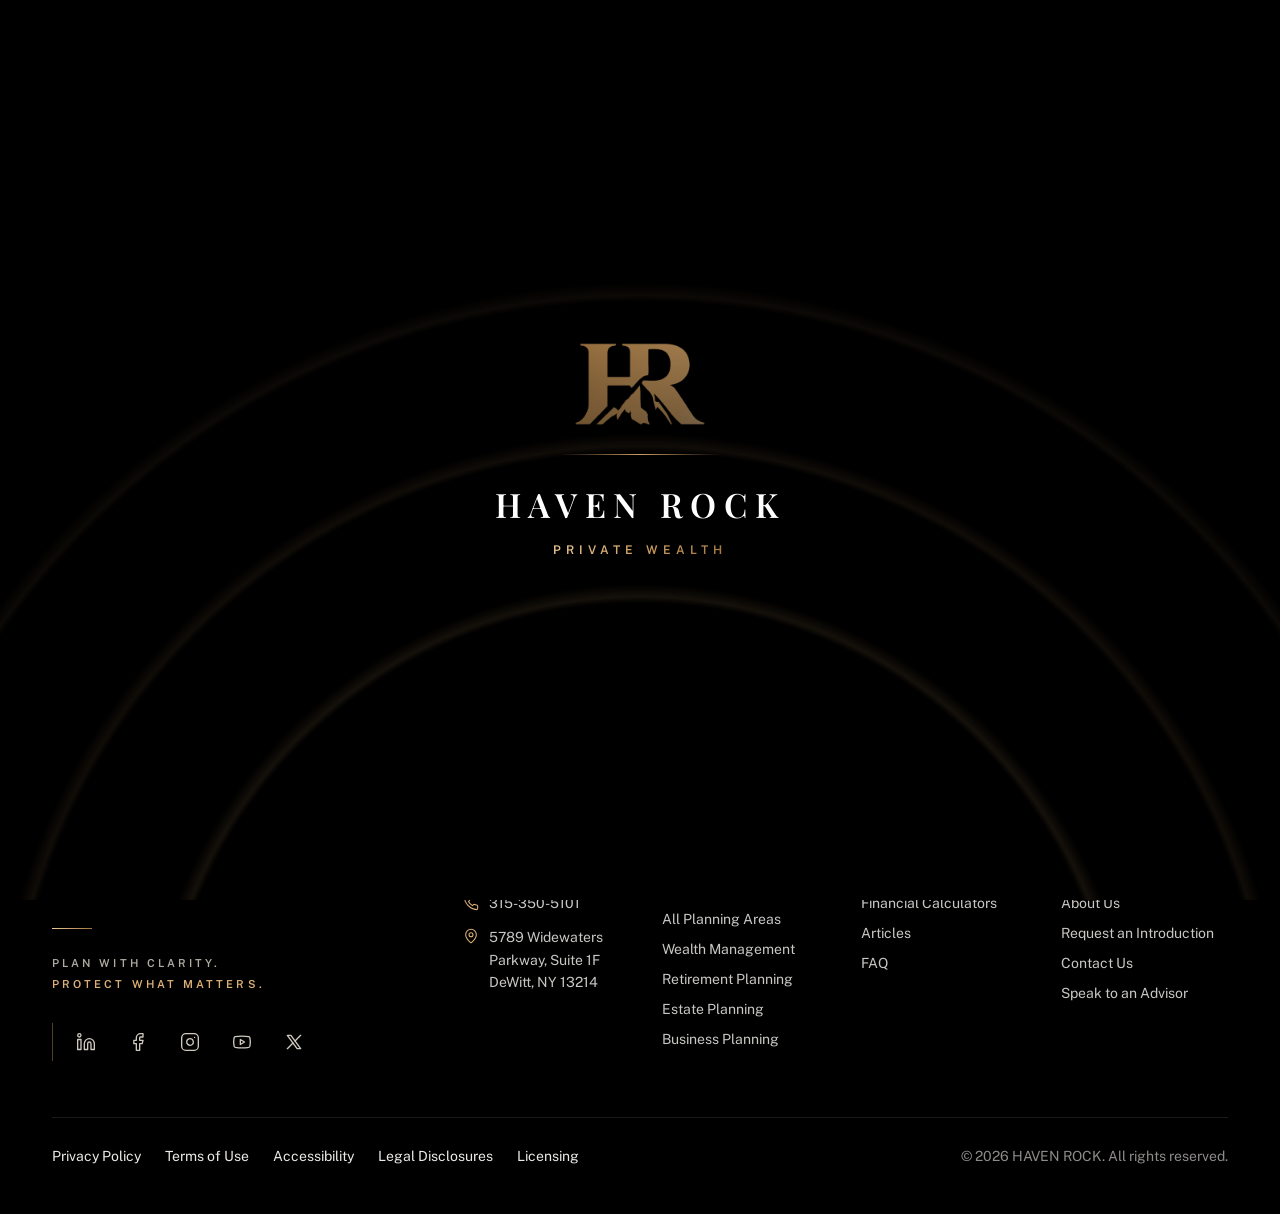
<file: index.html>
<!doctype html>
<html lang="en-US">
  <head>
    <script id="base-detect">(function(){var h=location.hostname,s=location.pathname.split('/')[1];var sub=/github\.io$/.test(h)||h==='localhost'||h==='127.0.0.1';document.write('<base href="'+(sub&&s?'/'+s+'/':'/')+'">');})();</script>
    <meta name="robots" content="noindex, nofollow" />
    <meta charset="UTF-8" />
    <meta name="viewport" content="width=device-width, initial-scale=1.0" />
    <link rel="icon" type="image/png" sizes="64x64" href="./favicon-64.png" />
    <link rel="apple-touch-icon" href="./apple-touch-icon.png" />
    <meta name="theme-color" content="#000000" />
    <title>Haven Rock | Private Wealth & Financial Planning</title>
    <meta name="description" content="Financial planning for individuals, families, and business owners across the United States: wealth management, retirement, estate, tax efficiency, and business succession." />
    <!-- Fonts: production should self-host these files to avoid a third-party request before consent. -->
    <link rel="preconnect" href="https://fonts.googleapis.com" />
    <link rel="preconnect" href="https://fonts.gstatic.com" crossorigin />
    <link href="https://fonts.googleapis.com/css2?family=Cinzel:wght@500;600&family=Public+Sans:wght@400;500;600;700&family=Libre+Caslon+Text:wght@400;700&family=Playfair+Display:wght@500;600;700&family=Source+Serif+4:ital,opsz,wght@1,8..60,400&display=swap" rel="stylesheet" />
        

    <script type="module" crossorigin src="./assets/index-v591b.js"></script>
    <link rel="stylesheet" crossorigin href="./assets/index-v591b.css">
  <style id="hero-even">@media (max-width:1023px){#hero-title>span.block:not(.mt-2)>span{display:block;line-height:1}#hero-title>span.block:not(.mt-2)>span:first-child{margin-bottom:.6em}#hero-title>span.mt-2.block{line-height:1;margin-top:.6em}}</style><style id="hero-offer">
.hero-offer{width:max-content;max-width:100%;margin-left:auto;margin-right:auto;text-align:center;gap:14px;font-size:12px;font-weight:600;letter-spacing:.16em;text-transform:uppercase;color:#7E5A2E;white-space:nowrap}
.hero-offer>svg{display:none}
.hero-offer:before,.hero-offer:after{content:"";width:32px;height:1px;background:#C99A5E;flex:none}
@media (max-width:480px){.hero-offer{font-size:11px;letter-spacing:.1em;gap:10px}.hero-offer:before,.hero-offer:after{width:20px}}
@media (max-width:400px){.hero-offer{font-size:10.5px;letter-spacing:.07em;gap:8px}.hero-offer:before,.hero-offer:after{width:12px}}
</style><style id="eyebrow-lines">
.eyebrow-in:before,.eyebrow-in:after{content:"";height:1px;width:56px;flex-shrink:0;border-radius:0;animation:rule-grow .9s cubic-bezier(.65,0,.35,1) var(--d,0ms) both}
.eyebrow-in:before{background:linear-gradient(90deg,rgba(201,154,94,0),#B0814A);transform-origin:right}
.eyebrow-in:after{background:linear-gradient(90deg,#B0814A,rgba(201,154,94,0));transform-origin:left}
[data-inview=false] .eyebrow-in:after{animation-play-state:paused}
@media (prefers-reduced-motion:reduce){.eyebrow-in:after{animation:none!important}}
@media (max-width:639px){.eyebrow-in{gap:.6em}.eyebrow-in:before,.eyebrow-in:after{width:22px}.hero-center .eyebrow-in:before,.hero-center .eyebrow-in:after{display:block;width:24px}}
</style><style id="footer-end">footer{padding-bottom:40px}@media (min-width:768px){footer{padding-bottom:48px}}</style><style id="goal-acc">
.gm-list{display:none}
@media (max-width:767px){
.gm-desk{display:none!important}
.gm-list{display:grid;gap:10px;list-style:none;margin:32px 0 0;padding:0}
.gm-item{background:#fff;border:1px solid #E6DFD3;border-radius:16px;transition:border-color .3s,box-shadow .3s}
.gm-head{all:unset;box-sizing:border-box;width:100%;display:flex;align-items:center;gap:14px;padding:12px 16px;min-height:64px;cursor:pointer;-webkit-tap-highlight-color:transparent}
.gm-icon{width:40px;height:40px;border-radius:50%;display:grid;place-items:center;flex:none;background:#F4EEE4;color:#7E5A2E;transition:.3s}
.gm-label{flex:1;font-weight:600;font-size:16px;color:#1d1a17;transition:color .3s}
.gm-chev{width:8px;height:8px;margin-right:4px;border-right:1.5px solid #B0814A;border-bottom:1.5px solid #B0814A;transform:rotate(45deg);transition:transform .3s;flex:none}
.gm-on{border-color:#C99A5E;box-shadow:0 14px 34px rgba(150,106,56,.16)}
.gm-on .gm-icon{background:linear-gradient(135deg,#E8C99A,#B8864B);color:#14110d}
.gm-on .gm-chev{transform:rotate(-135deg);margin-top:6px}
.gm-list:has(.gm-on) .gm-item:not(.gm-on) .gm-label{color:#6b645b}
.gm-body{padding:0 16px 18px;animation:gmIn .35s ease both}
.gm-text{font-size:15px;line-height:1.7;color:#4a4640;margin:0 0 16px;padding-top:14px;border-top:1px solid #EFE8DC}
.gm-cap{font-size:10.5px;font-weight:600;letter-spacing:.2em;text-transform:uppercase;color:#7E5A2E;margin:0 0 8px}
.gm-calc{display:flex;justify-content:space-between;align-items:center;gap:10px;min-height:50px;padding:0 16px;border-radius:10px;background:#0e0d0c;color:#fff;font-weight:600;font-size:14px;text-decoration:none}
.gm-calc+.gm-calc{margin-top:8px}
.gm-calc svg{color:#DDB078}
}
@keyframes gmIn{from{opacity:0;transform:translateY(-6px)}to{opacity:1;transform:none}}
</style><style id="windfall">
.wf-h{font:400 clamp(1.8rem,1.4rem + 1.4vw,2.5rem)/1.15 'Libre Caslon Text',Georgia,serif;letter-spacing:-.01em;color:#141312;text-align:center;max-width:27ch;margin:14px auto 0}
.wf-gold{background:linear-gradient(100deg,#BD894D,#7E5A2E);-webkit-background-clip:text;background-clip:text;color:transparent}
.wf-lead{text-align:center;color:#4a4744;max-width:56ch;margin:14px auto 0;line-height:1.65;font-size:1rem}
.wf-types{display:flex;flex-wrap:wrap;justify-content:center;gap:10px;margin:30px auto 0}
.wf-types span{border:1px solid #E6E0D5;background:#fff;padding:9px 16px;font:400 1rem 'Libre Caslon Text',Georgia,serif;color:#141312}
.wf-steps{display:grid;grid-template-columns:repeat(3,1fr);max-width:1000px;margin:54px auto 0;position:relative}
.wf-steps:before{content:"";position:absolute;top:44px;left:16%;right:16%;height:1px;background:#E6E0D5}
.wf-steps:after{content:"";position:absolute;top:44px;left:16%;height:1px;width:0;background:linear-gradient(90deg,#BD894D,#DDB078);transition:width 2s .5s cubic-bezier(.65,0,.35,1)}
.wf-in .wf-steps:after{width:68%}
.wf-sp{text-align:center;padding:0 22px;position:relative}
.wf-n{width:88px;height:88px;border-radius:50%;margin:0 auto;background:#fff;border:1px solid #CC9D62;display:flex;align-items:center;justify-content:center;font:500 1.6rem 'Cinzel',serif;color:#A2753F;position:relative;z-index:1}
.wf-sp h3{margin:20px 0 0;font:400 1.5rem 'Libre Caslon Text',Georgia,serif;color:#141312}
.wf-sp p{margin:10px auto 0;font-size:.95rem;line-height:1.6;color:#4a4744;max-width:28ch}
.wf-cta{text-align:center;margin-top:40px}
.wf-btn{display:inline-flex;align-items:center;gap:10px;background:#141312;color:#fff;font:600 12px 'Public Sans',sans-serif;letter-spacing:.14em;text-transform:uppercase;padding:15px 22px;min-height:48px;text-decoration:none;transition:background .3s}
.wf-btn:hover{background:#2a2724}.wf-ar{color:#DDB078;transition:transform .3s}.wf-btn:hover .wf-ar{transform:translateX(4px)}
.wf-rv{opacity:0;transform:translateY(18px);transition:opacity .9s ease,transform .9s cubic-bezier(.2,.7,.2,1)}
.wf-in .wf-rv{opacity:1;transform:none}
.wf-in .wf-lead{transition-delay:.11s}.wf-in .wf-types{transition-delay:.22s}.wf-in .wf-sp:nth-child(1){transition-delay:.33s}.wf-in .wf-sp:nth-child(2){transition-delay:.44s}.wf-in .wf-sp:nth-child(3){transition-delay:.55s}.wf-in .wf-cta{transition-delay:.66s}
@media (max-width:820px){.wf-steps{grid-template-columns:1fr;gap:34px}.wf-steps:before,.wf-steps:after{display:none}}
@media (max-width:480px){.wf-types span{font-size:.95rem;padding:8px 13px}.wf-n{width:72px;height:72px;font-size:1.35rem}.wf-sp h3{font-size:1.35rem}}
@media (prefers-reduced-motion:reduce){.wf-rv{opacity:1;transform:none;transition:none}.wf-steps:after{transition:none}}
</style><style id="windfall-motion">
/* step circles light up as they are reached */
.wf-n{transition:none}
.wf-n:before{content:"";position:absolute;inset:-1px;border-radius:50%;border:1px solid #CC9D62;opacity:0;pointer-events:none}
.wf-n{border-color:#E6E0D5;color:#C9B79C}
.wf-sp.wf-on .wf-n{animation:wfLight .9s cubic-bezier(.2,.7,.2,1) var(--wd,0s) both}
.wf-sp.wf-on .wf-n:before{animation:wfRing 1.6s ease-out calc(var(--wd,0s) + .2s) both}
.wf-sp h3{transition:color .6s}
@keyframes wfLight{0%{border-color:#E6E0D5;color:#C9B79C;transform:scale(.92);background:#fff}55%{transform:scale(1.06);background:#FBF5EC}100%{border-color:#CC9D62;color:#A2753F;transform:scale(1);background:#fff;box-shadow:0 10px 26px rgba(150,106,56,.14)}}
@keyframes wfRing{0%{opacity:.7;transform:scale(1)}100%{opacity:0;transform:scale(1.45)}}
@media (min-width:821px){.wf-sp:nth-child(1){--wd:.45s}.wf-sp:nth-child(2){--wd:1.45s}.wf-sp:nth-child(3){--wd:2.45s}}
/* the four types take turns glowing */
.wf-types span{transition:transform .3s,border-color .3s}
.wf-in .wf-types span{animation:wfChip 8s ease-in-out infinite}
.wf-in .wf-types span:nth-child(1){animation-delay:1.2s}.wf-in .wf-types span:nth-child(2){animation-delay:3.2s}.wf-in .wf-types span:nth-child(3){animation-delay:5.2s}.wf-in .wf-types span:nth-child(4){animation-delay:7.2s}
@keyframes wfChip{0%,30%,100%{border-color:#E6E0D5;color:#141312;box-shadow:none;transform:none}8%,20%{border-color:#CC9D62;color:#7E5A2E;box-shadow:0 8px 20px rgba(150,106,56,.14);transform:translateY(-2px)}}
/* soft light sweep on the button */
.wf-btn{position:relative;overflow:hidden}
.wf-btn:after{content:"";position:absolute;top:0;bottom:0;left:-60%;width:40%;background:linear-gradient(100deg,transparent,rgba(221,176,120,.35),transparent);transform:skewX(-20deg);animation:wfSweep 5s ease-in-out 3.2s infinite}
@keyframes wfSweep{0%{left:-60%}30%,100%{left:130%}}
/* phone: a gold thread grows between steps */
@media (max-width:820px){.wf-sp:not(:last-child):after{content:"";display:block;width:1px;height:0;margin:18px auto 0;background:linear-gradient(#CC9D62,rgba(204,157,98,0));transition:height 1s .6s ease}.wf-sp.wf-on:not(:last-child):after{height:34px}.wf-steps{gap:16px}}
@media (prefers-reduced-motion:reduce){.wf-sp.wf-on .wf-n,.wf-sp.wf-on .wf-n:before,.wf-in .wf-types span,.wf-btn:after{animation:none}.wf-n{border-color:#CC9D62;color:#A2753F}}
</style><script>(function(){var io=new IntersectionObserver(function(es){es.forEach(function(e){if(e.isIntersecting){e.target.classList.add('wf-on');io.unobserve(e.target)}})},{rootMargin:'0px 0px -12% 0px'});new MutationObserver(function(){document.querySelectorAll('.wf-sp:not([data-wo])').forEach(function(s){s.setAttribute('data-wo','1');io.observe(s)})}).observe(document.documentElement,{childList:true,subtree:true})})()</script><style id="section-alt">section[aria-labelledby="guidance-title"]{background-color:#F8F6F1!important}</style><style id="equity-fraud">
.hq{background-color:#F8F6F1}
.hq-k{display:flex;flex-wrap:wrap;gap:10px;justify-content:center;margin-top:28px}
.hq-k span{font:600 11px 'Public Sans',sans-serif;letter-spacing:.16em;text-transform:uppercase;border:1px solid #CC9D62;color:#7E5A2E;padding:8px 12px}
.hq-g{display:grid;grid-template-columns:1fr 1fr;gap:56px;max-width:1060px;margin:48px auto 0;align-items:center}
.hq-s{list-style:none;margin:0;padding:0}
.hq-s li{display:grid;grid-template-columns:54px 1fr;gap:16px;padding:22px 0;border-top:1px solid #E6E0D5}
.hq-s li:last-child{border-bottom:1px solid #E6E0D5}
.hq-s i{font:500 1.5rem 'Cinzel',serif;font-style:normal;color:#A2753F}
.hq-s h3{margin:0;font:400 1.25rem 'Libre Caslon Text',Georgia,serif;color:#141312}
.hq-s p{margin:6px 0 0;font-size:.92rem;color:#4a4744;line-height:1.55}
.hq-c{background:#fff;border:1px solid #E6E0D5;padding:32px 30px;text-align:center}
.hq-c label{font:600 11px 'Public Sans',sans-serif;letter-spacing:.2em;text-transform:uppercase;color:#7E5A2E}
.hq-q{margin:10px 0 0;font:400 1.2rem/1.4 'Libre Caslon Text',Georgia,serif;color:#141312}
.hq-ring{position:relative;width:190px;height:190px;margin:22px auto 10px}
.hq-ring svg{width:100%;height:100%;transform:rotate(-90deg)}
.hq-ring circle{fill:none;stroke-width:10}
.hq-bg{stroke:#efe8dc}
.hq-fg{stroke:url(#hq-gg);stroke-linecap:round;transition:stroke-dashoffset .5s ease}
.wf-in .hq-fg{transition:stroke-dashoffset 1.4s cubic-bezier(.2,.7,.2,1) .5s}
.hq-ring.hq-live .hq-fg{transition:stroke-dashoffset .35s ease}
.hq-v{position:absolute;inset:0;display:flex;flex-direction:column;align-items:center;justify-content:center}
.hq-v b{font:400 2.6rem 'Libre Caslon Text',Georgia,serif;color:#141312}
.hq-v small{font:600 10px 'Public Sans',sans-serif;letter-spacing:.18em;text-transform:uppercase;color:#8a847b}
#hq-range{-webkit-appearance:none;appearance:none;width:100%;height:32px;background:transparent;cursor:pointer}
#hq-range::-webkit-slider-runnable-track{height:4px;border-radius:4px;background:linear-gradient(90deg,#BD894D var(--hq-p),#E6E0D5 var(--hq-p))}
#hq-range::-moz-range-track{height:4px;border-radius:4px;background:#E6E0D5}
#hq-range::-moz-range-progress{height:4px;border-radius:4px;background:#BD894D}
#hq-range::-webkit-slider-thumb{-webkit-appearance:none;width:22px;height:22px;border-radius:50%;background:#fff;border:2px solid #BD894D;margin-top:-9px;box-shadow:0 4px 12px rgba(150,106,56,.25)}
#hq-range::-moz-range-thumb{width:18px;height:18px;border-radius:50%;background:#fff;border:2px solid #BD894D}
#hq-range:focus-visible{outline:2px solid #BD894D;outline-offset:4px}
.hq-t{margin:12px auto 0;max-width:34ch;font-size:.92rem;line-height:1.55;color:#4a4744;min-height:3.1em}
.hq-note{text-align:center;color:#8a847b;font-size:12.5px;margin:22px auto 0;max-width:70ch;line-height:1.55}
.wf-in .hq-k{transition-delay:.22s}.wf-in .hq-s{transition-delay:.33s}.wf-in .hq-c{transition-delay:.44s}
.hf-g{display:grid;grid-template-columns:1fr 1fr;max-width:1060px;margin:48px auto 0;border:1px solid #E6E0D5;background:#fff}
.hf-g>div{padding:36px 34px}
.hf-never{background:#141312;color:#fff}
.hf-g h3{margin:0;font:600 11px 'Public Sans',sans-serif;letter-spacing:.2em;text-transform:uppercase;color:#DDB078}
.hf-act h3{color:#7E5A2E}
.hf-g ul,.hf-g ol{list-style:none;margin:20px 0 0;padding:0}
.hf-never li{display:grid;grid-template-columns:26px 1fr;gap:12px;padding:14px 0;border-top:1px solid #2a2724;font:400 1.08rem/1.45 'Libre Caslon Text',Georgia,serif}
.hf-never li svg{width:18px;height:18px;stroke:#CC9D62;fill:none;stroke-width:1.8;margin-top:3px}
.hf-act ol{counter-reset:hf}
.hf-act li{counter-increment:hf;display:grid;grid-template-columns:40px 1fr;gap:12px;padding:14px 0;border-top:1px solid #E6E0D5}
.hf-act li:before{content:counter(hf,decimal-leading-zero);font:500 1rem 'Cinzel',serif;color:#A2753F}
.hf-act b{display:block;font:400 1.1rem 'Libre Caslon Text',Georgia,serif;color:#141312}
.hf-act span{display:block;margin-top:4px;font-size:.9rem;color:#4a4744;line-height:1.5}
.hf-shield{display:flex;justify-content:center;margin-top:26px}
.hf-shield svg{width:58px;height:58px;stroke:#BD894D;fill:none;stroke-width:1.2}
.hf-ck{stroke-dasharray:30;stroke-dashoffset:30;transition:stroke-dashoffset 1s .9s}
.wf-in .hf-ck{stroke-dashoffset:0}
.wf-in .hf-g{transition-delay:.22s}.wf-in .hf-shield{transition-delay:.33s}
@media (max-width:820px){.hq-g{grid-template-columns:1fr;gap:34px}.hf-g{grid-template-columns:1fr}.hf-g>div{padding:28px 22px}}
@media (max-width:480px){.hq-c{padding:28px 20px}.hq-ring{width:170px;height:170px}.hq-s li{grid-template-columns:44px 1fr}}
@media (prefers-reduced-motion:reduce){.hq-fg,.wf-in .hq-fg,.hf-ck{transition:none}}
</style>
</head>
  <body>
    <noscript>This site requires JavaScript for its calculators and forms. Please call us or enable JavaScript.</noscript>
    <div id="root"></div>
  </body>
</html>
</file>
<file: assets/index-v591b.css>
*,:before,:after{--tw-border-spacing-x: 0;--tw-border-spacing-y: 0;--tw-translate-x: 0;--tw-translate-y: 0;--tw-rotate: 0;--tw-skew-x: 0;--tw-skew-y: 0;--tw-scale-x: 1;--tw-scale-y: 1;--tw-pan-x: ;--tw-pan-y: ;--tw-pinch-zoom: ;--tw-scroll-snap-strictness: proximity;--tw-gradient-from-position: ;--tw-gradient-via-position: ;--tw-gradient-to-position: ;--tw-ordinal: ;--tw-slashed-zero: ;--tw-numeric-figure: ;--tw-numeric-spacing: ;--tw-numeric-fraction: ;--tw-ring-inset: ;--tw-ring-offset-width: 0px;--tw-ring-offset-color: #fff;--tw-ring-color: rgb(59 130 246 / .5);--tw-ring-offset-shadow: 0 0 #0000;--tw-ring-shadow: 0 0 #0000;--tw-shadow: 0 0 #0000;--tw-shadow-colored: 0 0 #0000;--tw-blur: ;--tw-brightness: ;--tw-contrast: ;--tw-grayscale: ;--tw-hue-rotate: ;--tw-invert: ;--tw-saturate: ;--tw-sepia: ;--tw-drop-shadow: ;--tw-backdrop-blur: ;--tw-backdrop-brightness: ;--tw-backdrop-contrast: ;--tw-backdrop-grayscale: ;--tw-backdrop-hue-rotate: ;--tw-backdrop-invert: ;--tw-backdrop-opacity: ;--tw-backdrop-saturate: ;--tw-backdrop-sepia: ;--tw-contain-size: ;--tw-contain-layout: ;--tw-contain-paint: ;--tw-contain-style: }::backdrop{--tw-border-spacing-x: 0;--tw-border-spacing-y: 0;--tw-translate-x: 0;--tw-translate-y: 0;--tw-rotate: 0;--tw-skew-x: 0;--tw-skew-y: 0;--tw-scale-x: 1;--tw-scale-y: 1;--tw-pan-x: ;--tw-pan-y: ;--tw-pinch-zoom: ;--tw-scroll-snap-strictness: proximity;--tw-gradient-from-position: ;--tw-gradient-via-position: ;--tw-gradient-to-position: ;--tw-ordinal: ;--tw-slashed-zero: ;--tw-numeric-figure: ;--tw-numeric-spacing: ;--tw-numeric-fraction: ;--tw-ring-inset: ;--tw-ring-offset-width: 0px;--tw-ring-offset-color: #fff;--tw-ring-color: rgb(59 130 246 / .5);--tw-ring-offset-shadow: 0 0 #0000;--tw-ring-shadow: 0 0 #0000;--tw-shadow: 0 0 #0000;--tw-shadow-colored: 0 0 #0000;--tw-blur: ;--tw-brightness: ;--tw-contrast: ;--tw-grayscale: ;--tw-hue-rotate: ;--tw-invert: ;--tw-saturate: ;--tw-sepia: ;--tw-drop-shadow: ;--tw-backdrop-blur: ;--tw-backdrop-brightness: ;--tw-backdrop-contrast: ;--tw-backdrop-grayscale: ;--tw-backdrop-hue-rotate: ;--tw-backdrop-invert: ;--tw-backdrop-opacity: ;--tw-backdrop-saturate: ;--tw-backdrop-sepia: ;--tw-contain-size: ;--tw-contain-layout: ;--tw-contain-paint: ;--tw-contain-style: }*,:before,:after{box-sizing:border-box;border-width:0;border-style:solid;border-color:#e5e7eb}:before,:after{--tw-content: ""}html,:host{line-height:1.5;-webkit-text-size-adjust:100%;-moz-tab-size:4;-o-tab-size:4;tab-size:4;font-family:Public Sans,system-ui,-apple-system,Segoe UI,sans-serif;font-feature-settings:normal;font-variation-settings:normal;-webkit-tap-highlight-color:transparent}body{margin:0;line-height:inherit}hr{height:0;color:inherit;border-top-width:1px}abbr:where([title]){-webkit-text-decoration:underline dotted;text-decoration:underline dotted}h1,h2,h3,h4,h5,h6{font-size:inherit;font-weight:inherit}a{color:inherit;text-decoration:inherit}b,strong{font-weight:bolder}code,kbd,samp,pre{font-family:ui-monospace,SFMono-Regular,Menlo,Monaco,Consolas,Liberation Mono,Courier New,monospace;font-feature-settings:normal;font-variation-settings:normal;font-size:1em}small{font-size:80%}sub,sup{font-size:75%;line-height:0;position:relative;vertical-align:baseline}sub{bottom:-.25em}sup{top:-.5em}table{text-indent:0;border-color:inherit;border-collapse:collapse}button,input,optgroup,select,textarea{font-family:inherit;font-feature-settings:inherit;font-variation-settings:inherit;font-size:100%;font-weight:inherit;line-height:inherit;letter-spacing:inherit;color:inherit;margin:0;padding:0}button,select{text-transform:none}button,input:where([type=button]),input:where([type=reset]),input:where([type=submit]){-webkit-appearance:button;background-color:transparent;background-image:none}:-moz-focusring{outline:auto}:-moz-ui-invalid{box-shadow:none}progress{vertical-align:baseline}::-webkit-inner-spin-button,::-webkit-outer-spin-button{height:auto}[type=search]{-webkit-appearance:textfield;outline-offset:-2px}::-webkit-search-decoration{-webkit-appearance:none}::-webkit-file-upload-button{-webkit-appearance:button;font:inherit}summary{display:list-item}blockquote,dl,dd,h1,h2,h3,h4,h5,h6,hr,figure,p,pre{margin:0}fieldset{margin:0;padding:0}legend{padding:0}ol,ul,menu{list-style:none;margin:0;padding:0}dialog{padding:0}textarea{resize:vertical}input::-moz-placeholder,textarea::-moz-placeholder{opacity:1;color:#9ca3af}input::placeholder,textarea::placeholder{opacity:1;color:#9ca3af}button,[role=button]{cursor:pointer}:disabled{cursor:default}img,svg,video,canvas,audio,iframe,embed,object{display:block;vertical-align:middle}img,video{max-width:100%;height:auto}[hidden]:where(:not([hidden=until-found])){display:none}[hidden]{display:none!important}html{-webkit-text-size-adjust:100%;text-rendering:optimizeLegibility;scroll-padding-top:6rem}body{--tw-bg-opacity: 1;background-color:rgb(248 246 241 / var(--tw-bg-opacity, 1));font-family:Public Sans,system-ui,-apple-system,Segoe UI,sans-serif;--tw-text-opacity: 1;color:rgb(34 43 41 / var(--tw-text-opacity, 1));-webkit-font-smoothing:antialiased;-moz-osx-font-smoothing:grayscale}h1,h2,h3,h4{font-family:Libre Caslon Text,Georgia,serif;font-weight:500;--tw-text-opacity: 1;color:rgb(0 0 0 / var(--tw-text-opacity, 1))}h1.italic,h2.italic,h3.italic,h4.italic{font-family:"Source Serif 4",Georgia,serif}h1,h2,h3,h4{text-wrap:balance}p{text-wrap:pretty}::-moz-selection{--tw-bg-opacity: 1;background-color:rgb(235 199 151 / var(--tw-bg-opacity, 1));--tw-text-opacity: 1;color:rgb(20 27 26 / var(--tw-text-opacity, 1))}::selection{--tw-bg-opacity: 1;background-color:rgb(235 199 151 / var(--tw-bg-opacity, 1));--tw-text-opacity: 1;color:rgb(20 27 26 / var(--tw-text-opacity, 1))}:focus-visible{outline:3px solid #A2753F;outline-offset:2px;border-radius:4px}.on-dark :focus-visible{outline-color:#cc9d62}.on-dark .on-light :focus-visible{outline-color:#a2753f}.on-light .on-dark :focus-visible{outline-color:#cc9d62}@media (prefers-reduced-motion: reduce){*,*:before,*:after{animation-duration:.01ms!important;animation-iteration-count:1!important;transition-duration:.01ms!important;scroll-behavior:auto!important}}.container-site{margin-left:auto;margin-right:auto;width:100%;max-width:1240px;padding-left:1rem;padding-right:1rem}@media (min-width: 640px){.container-site{padding-left:1.5rem;padding-right:1.5rem}}@media (min-width: 1024px){.container-site{padding-left:2rem;padding-right:2rem}}.eyebrow{font-size:.8125rem;font-weight:600;text-transform:uppercase;letter-spacing:.14em;--tw-text-opacity: 1;color:rgb(126 90 46 / var(--tw-text-opacity, 1))}.link{font-weight:500;--tw-text-opacity: 1;color:rgb(126 90 46 / var(--tw-text-opacity, 1));text-decoration-line:underline;text-decoration-color:#cc9d62;text-decoration-thickness:1px;text-underline-offset:4px;transition-property:color,background-color,border-color,text-decoration-color,fill,stroke;transition-timing-function:cubic-bezier(.4,0,.2,1);transition-duration:.15s}.link:hover{--tw-text-opacity: 1;color:rgb(0 0 0 / var(--tw-text-opacity, 1));text-decoration-color:#000}.\!card,.card{border-radius:14px;border-width:1px;--tw-border-opacity: 1;border-color:rgb(230 224 213 / var(--tw-border-opacity, 1));--tw-bg-opacity: 1;background-color:rgb(255 255 255 / var(--tw-bg-opacity, 1));--tw-shadow: 0 1px 2px rgba(20,27,26,.04), 0 4px 16px -6px rgba(20,27,26,.08);--tw-shadow-colored: 0 1px 2px var(--tw-shadow-color), 0 4px 16px -6px var(--tw-shadow-color);box-shadow:var(--tw-ring-offset-shadow, 0 0 #0000),var(--tw-ring-shadow, 0 0 #0000),var(--tw-shadow)}.rule{height:1px;width:100%;--tw-bg-opacity: 1;background-color:rgb(230 224 213 / var(--tw-bg-opacity, 1))}.field-label{margin-bottom:.375rem;display:block;font-size:.875rem;line-height:1.25rem;font-weight:600;--tw-text-opacity: 1;color:rgb(34 43 41 / var(--tw-text-opacity, 1))}.caps-label{margin-bottom:.5rem;display:block;font-size:.75rem;font-weight:600;text-transform:uppercase;letter-spacing:.16em;--tw-text-opacity: 1;color:rgb(34 43 41 / var(--tw-text-opacity, 1))}.field-hint{margin-top:.375rem;font-size:.875rem;line-height:1.25rem;--tw-text-opacity: 1;color:rgb(74 85 83 / var(--tw-text-opacity, 1))}.field-error{margin-top:.375rem;display:flex;align-items:flex-start;gap:.375rem;font-size:.875rem;line-height:1.25rem;font-weight:500;--tw-text-opacity: 1;color:rgb(140 29 23 / var(--tw-text-opacity, 1))}.input{display:block;min-height:44px;width:100%;border-radius:10px;border-width:1px;--tw-border-opacity: 1;border-color:rgb(214 206 192 / var(--tw-border-opacity, 1));--tw-bg-opacity: 1;background-color:rgb(255 255 255 / var(--tw-bg-opacity, 1));padding:.625rem .875rem;font-size:1rem;line-height:1.5rem;--tw-text-opacity: 1;color:rgb(20 27 26 / var(--tw-text-opacity, 1));--tw-shadow: inset 0 1px 1px rgba(20,27,26,.04);--tw-shadow-colored: inset 0 1px 1px var(--tw-shadow-color);box-shadow:var(--tw-ring-offset-shadow, 0 0 #0000),var(--tw-ring-shadow, 0 0 #0000),var(--tw-shadow);transition-property:color,background-color,border-color,text-decoration-color,fill,stroke;transition-timing-function:cubic-bezier(.4,0,.2,1);transition-duration:.15s}.input::-moz-placeholder{--tw-text-opacity: 1;color:rgb(95 105 103 / var(--tw-text-opacity, 1))}.input::placeholder{--tw-text-opacity: 1;color:rgb(95 105 103 / var(--tw-text-opacity, 1))}.input:hover{--tw-border-opacity: 1;border-color:rgb(95 105 103 / var(--tw-border-opacity, 1))}.input:focus{--tw-border-opacity: 1;border-color:rgb(162 117 63 / var(--tw-border-opacity, 1));outline:2px solid transparent;outline-offset:2px;--tw-ring-offset-shadow: var(--tw-ring-inset) 0 0 0 var(--tw-ring-offset-width) var(--tw-ring-offset-color);--tw-ring-shadow: var(--tw-ring-inset) 0 0 0 calc(2px + var(--tw-ring-offset-width)) var(--tw-ring-color);box-shadow:var(--tw-ring-offset-shadow),var(--tw-ring-shadow),var(--tw-shadow, 0 0 #0000);--tw-ring-color: rgb(189 137 77 / .3)}.input:disabled{cursor:not-allowed;--tw-bg-opacity: 1;background-color:rgb(241 237 229 / var(--tw-bg-opacity, 1))}.input[aria-invalid=true]{--tw-border-opacity: 1;border-color:rgb(179 38 30 / var(--tw-border-opacity, 1))}.input[aria-invalid=true]:focus{--tw-ring-color: rgb(179 38 30 / .25)}.prose-article p{margin-bottom:1.25rem;font-size:1.0625rem;line-height:1.75;--tw-text-opacity: 1;color:rgb(34 43 41 / var(--tw-text-opacity, 1))}.prose-article h2{margin-bottom:.75rem;margin-top:2.5rem;font-size:1.5rem;line-height:2rem}.prose-article ul{margin-bottom:1.5rem}.prose-article ul>:not([hidden])~:not([hidden]){--tw-space-y-reverse: 0;margin-top:calc(.5rem * calc(1 - var(--tw-space-y-reverse)));margin-bottom:calc(.5rem * var(--tw-space-y-reverse))}.prose-article ul{padding-left:1.25rem;font-size:1.0625rem;line-height:1.7;--tw-text-opacity: 1;color:rgb(34 43 41 / var(--tw-text-opacity, 1));list-style:disc}.prose-article li::marker{--tw-text-opacity: 1;color:rgb(162 117 63 / var(--tw-text-opacity, 1))}.sr-only{position:absolute;width:1px;height:1px;padding:0;margin:-1px;overflow:hidden;clip:rect(0,0,0,0);white-space:nowrap;border-width:0}.pointer-events-none{pointer-events:none}.\!visible{visibility:visible!important}.visible{visibility:visible}.fixed{position:fixed}.absolute{position:absolute}.relative{position:relative}.sticky{position:sticky}.inset-0{inset:0}.-inset-x-\[10\%\]{left:-10%;right:-10%}.-inset-x-\[4\%\]{left:-4%;right:-4%}.inset-x-0{left:0;right:0}.inset-x-3{left:.75rem;right:.75rem}.-bottom-10{bottom:-2.5rem}.-left-1\/4{left:-25%}.-left-\[4\%\]{left:-4%}.-right-10{right:-2.5rem}.-right-16{right:-4rem}.-right-40{right:-10rem}.-top-1\/4{top:-25%}.-top-14{top:-3.5rem}.-top-24{top:-6rem}.bottom-0{bottom:0}.bottom-2{bottom:.5rem}.bottom-3{bottom:.75rem}.bottom-4{bottom:1rem}.left-1\/2{left:50%}.left-3\.5{left:.875rem}.left-4{left:1rem}.left-\[-9999px\]{left:-9999px}.left-\[10\%\]{left:10%}.left-\[22px\]{left:22px}.left-\[53\.75\%\]{left:53.75%}.right-3\.5{right:.875rem}.right-\[10\%\]{right:10%}.top-0{top:0}.top-1\/2{top:50%}.top-16{top:4rem}.top-2{top:.5rem}.top-3{top:.75rem}.top-32{top:8rem}.top-\[22px\]{top:22px}.top-\[56\%\]{top:56%}.top-auto{top:auto}.top-full{top:100%}.isolate{isolation:isolate}.-z-10{z-index:-10}.z-10{z-index:10}.z-40{z-index:40}.z-50{z-index:50}.z-\[60\]{z-index:60}.z-\[70\]{z-index:70}.order-1{order:1}.order-2{order:2}.-mx-3{margin-left:-.75rem;margin-right:-.75rem}.mx-auto{margin-left:auto;margin-right:auto}.my-10{margin-top:2.5rem;margin-bottom:2.5rem}.my-6{margin-top:1.5rem;margin-bottom:1.5rem}.my-8{margin-top:2rem;margin-bottom:2rem}.-mb-px{margin-bottom:-1px}.mb-1{margin-bottom:.25rem}.mb-10{margin-bottom:2.5rem}.mb-2{margin-bottom:.5rem}.mb-3{margin-bottom:.75rem}.mb-5{margin-bottom:1.25rem}.mb-6{margin-bottom:1.5rem}.mb-8{margin-bottom:2rem}.ml-1\.5{margin-left:.375rem}.mt-0\.5{margin-top:.125rem}.mt-1{margin-top:.25rem}.mt-1\.5{margin-top:.375rem}.mt-10{margin-top:2.5rem}.mt-12{margin-top:3rem}.mt-14{margin-top:3.5rem}.mt-16{margin-top:4rem}.mt-2{margin-top:.5rem}.mt-2\.5{margin-top:.625rem}.mt-3{margin-top:.75rem}.mt-4{margin-top:1rem}.mt-5{margin-top:1.25rem}.mt-6{margin-top:1.5rem}.mt-7{margin-top:1.75rem}.mt-8{margin-top:2rem}.mt-9{margin-top:2.25rem}.block{display:block}.flex{display:flex}.inline-flex{display:inline-flex}.table{display:table}.grid{display:grid}.contents{display:contents}.hidden{display:none}.aspect-\[4\/3\]{aspect-ratio:4/3}.aspect-square{aspect-ratio:1 / 1}.h-10{height:2.5rem}.h-11{height:2.75rem}.h-14{height:3.5rem}.h-16{height:4rem}.h-2{height:.5rem}.h-2\.5{height:.625rem}.h-3\.5{height:.875rem}.h-4{height:1rem}.h-5{height:1.25rem}.h-6{height:1.5rem}.h-7{height:1.75rem}.h-8{height:2rem}.h-9{height:2.25rem}.h-\[1\.5px\]{height:1.5px}.h-\[140\%\]{height:140%}.h-\[18px\]{height:18px}.h-\[200px\]{height:200px}.h-\[22px\]{height:22px}.h-\[2px\]{height:2px}.h-\[300\%\]{height:300%}.h-\[30px\]{height:30px}.h-\[3px\]{height:3px}.h-\[40\%\]{height:40%}.h-\[40px\]{height:40px}.h-\[480px\]{height:480px}.h-\[55\%\]{height:55%}.h-\[7px\]{height:7px}.h-\[90\%\]{height:90%}.h-\[calc\(var\(--band\)\*1\.1\)\]{height:calc(var(--band) * 1.1)}.h-\[var\(--band\)\]{height:var(--band)}.h-auto{height:auto}.h-full{height:100%}.h-px{height:1px}.max-h-64{max-height:16rem}.min-h-\[200px\]{min-height:200px}.min-h-\[220px\]{min-height:220px}.min-h-\[32px\]{min-height:32px}.min-h-\[3em\]{min-height:3em}.min-h-\[40px\]{min-height:40px}.min-h-\[420px\]{min-height:420px}.min-h-\[42px\]{min-height:42px}.min-h-\[44px\]{min-height:44px}.min-h-\[48px\]{min-height:48px}.min-h-\[52px\]{min-height:52px}.min-h-\[56px\]{min-height:56px}.w-0{width:0px}.w-10{width:2.5rem}.w-11{width:2.75rem}.w-12{width:3rem}.w-16{width:4rem}.w-2{width:.5rem}.w-2\.5{width:.625rem}.w-2\/3{width:66.666667%}.w-24{width:6rem}.w-3\.5{width:.875rem}.w-4{width:1rem}.w-44{width:11rem}.w-5{width:1.25rem}.w-5\/6{width:83.333333%}.w-6{width:1.5rem}.w-60{width:15rem}.w-64{width:16rem}.w-7{width:1.75rem}.w-8{width:2rem}.w-9{width:2.25rem}.w-\[108\%\]{width:108%}.w-\[18px\]{width:18px}.w-\[190px\]{width:190px}.w-\[22px\]{width:22px}.w-\[480px\]{width:480px}.w-\[63px\]{width:63px}.w-\[70\%\]{width:70%}.w-\[7px\]{width:7px}.w-\[84px\]{width:84px}.w-\[90\%\]{width:90%}.w-auto{width:auto}.w-full{width:100%}.w-px{width:1px}.min-w-0{min-width:0px}.min-w-\[64px\]{min-width:64px}.min-w-\[68px\]{min-width:68px}.max-w-2xl{max-width:42rem}.max-w-3xl{max-width:48rem}.max-w-4xl{max-width:56rem}.max-w-5xl{max-width:64rem}.max-w-6xl{max-width:72rem}.max-w-\[220px\]{max-width:220px}.max-w-\[22ch\]{max-width:22ch}.max-w-\[30ch\]{max-width:30ch}.max-w-\[320px\]{max-width:320px}.max-w-\[340px\]{max-width:340px}.max-w-\[34ch\]{max-width:34ch}.max-w-\[46ch\]{max-width:46ch}.max-w-\[54ch\]{max-width:54ch}.max-w-\[60ch\]{max-width:60ch}.max-w-full{max-width:100%}.max-w-lg{max-width:32rem}.max-w-md{max-width:28rem}.max-w-prose{max-width:68ch}.max-w-xl{max-width:36rem}.flex-1{flex:1 1 0%}.shrink-0{flex-shrink:0}.grow{flex-grow:1}.origin-left{transform-origin:left}.origin-top{transform-origin:top}.-translate-x-1\/2{--tw-translate-x: -50%;transform:translate(var(--tw-translate-x),var(--tw-translate-y)) rotate(var(--tw-rotate)) skew(var(--tw-skew-x)) skewY(var(--tw-skew-y)) scaleX(var(--tw-scale-x)) scaleY(var(--tw-scale-y))}.-translate-y-1\/2{--tw-translate-y: -50%;transform:translate(var(--tw-translate-x),var(--tw-translate-y)) rotate(var(--tw-rotate)) skew(var(--tw-skew-x)) skewY(var(--tw-skew-y)) scaleX(var(--tw-scale-x)) scaleY(var(--tw-scale-y))}.translate-y-0{--tw-translate-y: 0px;transform:translate(var(--tw-translate-x),var(--tw-translate-y)) rotate(var(--tw-rotate)) skew(var(--tw-skew-x)) skewY(var(--tw-skew-y)) scaleX(var(--tw-scale-x)) scaleY(var(--tw-scale-y))}.translate-y-2{--tw-translate-y: .5rem;transform:translate(var(--tw-translate-x),var(--tw-translate-y)) rotate(var(--tw-rotate)) skew(var(--tw-skew-x)) skewY(var(--tw-skew-y)) scaleX(var(--tw-scale-x)) scaleY(var(--tw-scale-y))}.-rotate-90{--tw-rotate: -90deg;transform:translate(var(--tw-translate-x),var(--tw-translate-y)) rotate(var(--tw-rotate)) skew(var(--tw-skew-x)) skewY(var(--tw-skew-y)) scaleX(var(--tw-scale-x)) scaleY(var(--tw-scale-y))}.rotate-180{--tw-rotate: 180deg;transform:translate(var(--tw-translate-x),var(--tw-translate-y)) rotate(var(--tw-rotate)) skew(var(--tw-skew-x)) skewY(var(--tw-skew-y)) scaleX(var(--tw-scale-x)) scaleY(var(--tw-scale-y))}.rotate-45{--tw-rotate: 45deg;transform:translate(var(--tw-translate-x),var(--tw-translate-y)) rotate(var(--tw-rotate)) skew(var(--tw-skew-x)) skewY(var(--tw-skew-y)) scaleX(var(--tw-scale-x)) scaleY(var(--tw-scale-y))}.rotate-90{--tw-rotate: 90deg;transform:translate(var(--tw-translate-x),var(--tw-translate-y)) rotate(var(--tw-rotate)) skew(var(--tw-skew-x)) skewY(var(--tw-skew-y)) scaleX(var(--tw-scale-x)) scaleY(var(--tw-scale-y))}.scale-x-0{--tw-scale-x: 0;transform:translate(var(--tw-translate-x),var(--tw-translate-y)) rotate(var(--tw-rotate)) skew(var(--tw-skew-x)) skewY(var(--tw-skew-y)) scaleX(var(--tw-scale-x)) scaleY(var(--tw-scale-y))}.scale-y-0{--tw-scale-y: 0;transform:translate(var(--tw-translate-x),var(--tw-translate-y)) rotate(var(--tw-rotate)) skew(var(--tw-skew-x)) skewY(var(--tw-skew-y)) scaleX(var(--tw-scale-x)) scaleY(var(--tw-scale-y))}.transform{transform:translate(var(--tw-translate-x),var(--tw-translate-y)) rotate(var(--tw-rotate)) skew(var(--tw-skew-x)) skewY(var(--tw-skew-y)) scaleX(var(--tw-scale-x)) scaleY(var(--tw-scale-y))}@keyframes fade-up{0%{opacity:0;transform:translateY(6px)}to{opacity:1;transform:none}}.animate-fade-up{animation:fade-up .22s cubic-bezier(.22,.61,.36,1) both}@keyframes pulse{50%{opacity:.5}}.animate-pulse{animation:pulse 2s cubic-bezier(.4,0,.6,1) infinite}@keyframes spin{to{transform:rotate(360deg)}}.animate-spin{animation:spin 1s linear infinite}.cursor-pointer{cursor:pointer}.select-none{-webkit-user-select:none;-moz-user-select:none;user-select:none}.resize-y{resize:vertical}.scroll-mt-28{scroll-margin-top:7rem}.grid-cols-1{grid-template-columns:repeat(1,minmax(0,1fr))}.grid-cols-2{grid-template-columns:repeat(2,minmax(0,1fr))}.flex-col{flex-direction:column}.flex-wrap{flex-wrap:wrap}.content-start{align-content:flex-start}.items-start{align-items:flex-start}.items-end{align-items:flex-end}.items-center{align-items:center}.items-baseline{align-items:baseline}.items-stretch{align-items:stretch}.justify-end{justify-content:flex-end}.justify-center{justify-content:center}.justify-between{justify-content:space-between}.gap-1{gap:.25rem}.gap-1\.5{gap:.375rem}.gap-10{gap:2.5rem}.gap-11{gap:2.75rem}.gap-12{gap:3rem}.gap-2{gap:.5rem}.gap-2\.5{gap:.625rem}.gap-3{gap:.75rem}.gap-4{gap:1rem}.gap-5{gap:1.25rem}.gap-6{gap:1.5rem}.gap-8{gap:2rem}.gap-9{gap:2.25rem}.gap-\[22px\]{gap:22px}.gap-\[6px\]{gap:6px}.gap-px{gap:1px}.gap-x-4{-moz-column-gap:1rem;column-gap:1rem}.gap-x-6{-moz-column-gap:1.5rem;column-gap:1.5rem}.gap-x-7{-moz-column-gap:1.75rem;column-gap:1.75rem}.gap-x-8{-moz-column-gap:2rem;column-gap:2rem}.gap-y-1{row-gap:.25rem}.gap-y-2{row-gap:.5rem}.gap-y-2\.5{row-gap:.625rem}.gap-y-3{row-gap:.75rem}.space-y-1>:not([hidden])~:not([hidden]){--tw-space-y-reverse: 0;margin-top:calc(.25rem * calc(1 - var(--tw-space-y-reverse)));margin-bottom:calc(.25rem * var(--tw-space-y-reverse))}.space-y-14>:not([hidden])~:not([hidden]){--tw-space-y-reverse: 0;margin-top:calc(3.5rem * calc(1 - var(--tw-space-y-reverse)));margin-bottom:calc(3.5rem * var(--tw-space-y-reverse))}.space-y-2>:not([hidden])~:not([hidden]){--tw-space-y-reverse: 0;margin-top:calc(.5rem * calc(1 - var(--tw-space-y-reverse)));margin-bottom:calc(.5rem * var(--tw-space-y-reverse))}.space-y-2\.5>:not([hidden])~:not([hidden]){--tw-space-y-reverse: 0;margin-top:calc(.625rem * calc(1 - var(--tw-space-y-reverse)));margin-bottom:calc(.625rem * var(--tw-space-y-reverse))}.space-y-3\.5>:not([hidden])~:not([hidden]){--tw-space-y-reverse: 0;margin-top:calc(.875rem * calc(1 - var(--tw-space-y-reverse)));margin-bottom:calc(.875rem * var(--tw-space-y-reverse))}.space-y-4>:not([hidden])~:not([hidden]){--tw-space-y-reverse: 0;margin-top:calc(1rem * calc(1 - var(--tw-space-y-reverse)));margin-bottom:calc(1rem * var(--tw-space-y-reverse))}.space-y-5>:not([hidden])~:not([hidden]){--tw-space-y-reverse: 0;margin-top:calc(1.25rem * calc(1 - var(--tw-space-y-reverse)));margin-bottom:calc(1.25rem * var(--tw-space-y-reverse))}.space-y-6>:not([hidden])~:not([hidden]){--tw-space-y-reverse: 0;margin-top:calc(1.5rem * calc(1 - var(--tw-space-y-reverse)));margin-bottom:calc(1.5rem * var(--tw-space-y-reverse))}.space-y-7>:not([hidden])~:not([hidden]){--tw-space-y-reverse: 0;margin-top:calc(1.75rem * calc(1 - var(--tw-space-y-reverse)));margin-bottom:calc(1.75rem * var(--tw-space-y-reverse))}.divide-y>:not([hidden])~:not([hidden]){--tw-divide-y-reverse: 0;border-top-width:calc(1px * calc(1 - var(--tw-divide-y-reverse)));border-bottom-width:calc(1px * var(--tw-divide-y-reverse))}.divide-stone-200>:not([hidden])~:not([hidden]){--tw-divide-opacity: 1;border-color:rgb(230 224 213 / var(--tw-divide-opacity, 1))}.overflow-auto{overflow:auto}.overflow-hidden{overflow:hidden}.overflow-visible{overflow:visible}.overflow-x-auto{overflow-x:auto}.overflow-y-auto{overflow-y:auto}.whitespace-nowrap{white-space:nowrap}.rounded{border-radius:.25rem}.rounded-\[22px\]{border-radius:22px}.rounded-\[26px\]{border-radius:26px}.rounded-\[2px\]{border-radius:2px}.rounded-\[3px\]{border-radius:3px}.rounded-card{border-radius:14px}.rounded-control{border-radius:10px}.rounded-full{border-radius:9999px}.rounded-lg{border-radius:.5rem}.rounded-sm{border-radius:.125rem}.border{border-width:1px}.border-y{border-top-width:1px;border-bottom-width:1px}.border-b{border-bottom-width:1px}.border-b-\[3px\]{border-bottom-width:3px}.border-l-4{border-left-width:4px}.border-l-\[3px\]{border-left-width:3px}.border-t{border-top-width:1px}.border-t-2{border-top-width:2px}.border-dashed{border-style:dashed}.border-\[\#E6DED2\]{--tw-border-opacity: 1;border-color:rgb(230 222 210 / var(--tw-border-opacity, 1))}.border-danger-600\/30{border-color:#b3261e4d}.border-gold-200{--tw-border-opacity: 1;border-color:rgb(235 199 151 / var(--tw-border-opacity, 1))}.border-gold-200\/70{border-color:#ebc797b3}.border-gold-300\/20{border-color:#ddb07833}.border-gold-300\/50{border-color:#ddb07880}.border-gold-300\/70{border-color:#ddb078b3}.border-gold-300\/80{border-color:#ddb078cc}.border-gold-400{--tw-border-opacity: 1;border-color:rgb(204 157 98 / var(--tw-border-opacity, 1))}.border-gold-400\/35{border-color:#cc9d6259}.border-gold-400\/40{border-color:#cc9d6266}.border-gold-400\/50{border-color:#cc9d6280}.border-gold-500{--tw-border-opacity: 1;border-color:rgb(189 137 77 / var(--tw-border-opacity, 1))}.border-gold-500\/25{border-color:#bd894d40}.border-gold-500\/40{border-color:#bd894d66}.border-onyx-700{--tw-border-opacity: 1;border-color:rgb(47 45 42 / var(--tw-border-opacity, 1))}.border-onyx-800{--tw-border-opacity: 1;border-color:rgb(30 29 27 / var(--tw-border-opacity, 1))}.border-onyx-950{--tw-border-opacity: 1;border-color:rgb(0 0 0 / var(--tw-border-opacity, 1))}.border-onyx-950\/25{border-color:#00000040}.border-onyx-950\/30{border-color:#0000004d}.border-stone-100{--tw-border-opacity: 1;border-color:rgb(241 237 229 / var(--tw-border-opacity, 1))}.border-stone-200{--tw-border-opacity: 1;border-color:rgb(230 224 213 / var(--tw-border-opacity, 1))}.border-stone-300{--tw-border-opacity: 1;border-color:rgb(214 206 192 / var(--tw-border-opacity, 1))}.border-success-700\/30{border-color:#1e6b3a4d}.border-transparent{border-color:transparent}.border-white{--tw-border-opacity: 1;border-color:rgb(255 255 255 / var(--tw-border-opacity, 1))}.border-white\/10{border-color:#ffffff1a}.border-white\/35{border-color:#ffffff59}.border-t-gold-500{--tw-border-opacity: 1;border-top-color:rgb(189 137 77 / var(--tw-border-opacity, 1))}.bg-black\/35{background-color:#00000059}.bg-canvas{--tw-bg-opacity: 1;background-color:rgb(248 246 241 / var(--tw-bg-opacity, 1))}.bg-current{background-color:currentColor}.bg-danger-50{--tw-bg-opacity: 1;background-color:rgb(253 241 240 / var(--tw-bg-opacity, 1))}.bg-gold-100{--tw-bg-opacity: 1;background-color:rgb(246 234 215 / var(--tw-bg-opacity, 1))}.bg-gold-300{--tw-bg-opacity: 1;background-color:rgb(221 176 120 / var(--tw-bg-opacity, 1))}.bg-gold-400{--tw-bg-opacity: 1;background-color:rgb(204 157 98 / var(--tw-bg-opacity, 1))}.bg-gold-400\/60{background-color:#cc9d6299}.bg-gold-50{--tw-bg-opacity: 1;background-color:rgb(251 246 238 / var(--tw-bg-opacity, 1))}.bg-gold-500{--tw-bg-opacity: 1;background-color:rgb(189 137 77 / var(--tw-bg-opacity, 1))}.bg-gold-600{--tw-bg-opacity: 1;background-color:rgb(162 117 63 / var(--tw-bg-opacity, 1))}.bg-gold-700{--tw-bg-opacity: 1;background-color:rgb(126 90 46 / var(--tw-bg-opacity, 1))}.bg-onyx-100{--tw-bg-opacity: 1;background-color:rgb(236 234 230 / var(--tw-bg-opacity, 1))}.bg-onyx-50{--tw-bg-opacity: 1;background-color:rgb(246 245 243 / var(--tw-bg-opacity, 1))}.bg-onyx-700{--tw-bg-opacity: 1;background-color:rgb(47 45 42 / var(--tw-bg-opacity, 1))}.bg-onyx-800{--tw-bg-opacity: 1;background-color:rgb(30 29 27 / var(--tw-bg-opacity, 1))}.bg-onyx-900{--tw-bg-opacity: 1;background-color:rgb(20 19 18 / var(--tw-bg-opacity, 1))}.bg-onyx-900\/60{background-color:#14131299}.bg-onyx-950{--tw-bg-opacity: 1;background-color:rgb(0 0 0 / var(--tw-bg-opacity, 1))}.bg-onyx-950\/90{background-color:#000000e6}.bg-stone-100{--tw-bg-opacity: 1;background-color:rgb(241 237 229 / var(--tw-bg-opacity, 1))}.bg-stone-100\/60{background-color:#f1ede599}.bg-stone-200{--tw-bg-opacity: 1;background-color:rgb(230 224 213 / var(--tw-bg-opacity, 1))}.bg-success-50{--tw-bg-opacity: 1;background-color:rgb(238 247 240 / var(--tw-bg-opacity, 1))}.bg-transparent{background-color:transparent}.bg-white{--tw-bg-opacity: 1;background-color:rgb(255 255 255 / var(--tw-bg-opacity, 1))}.bg-white\/\[0\.03\]{background-color:#ffffff08}.bg-\[radial-gradient\(ellipse_at_75\%_35\%\,rgba\(204\,157\,98\,0\.38\)\,transparent_55\%\)\,linear-gradient\(135deg\,\#141312_30\%\,\#5E4322_75\%\,\#936B3C\)\]{background-image:radial-gradient(ellipse at 75% 35%,rgba(204,157,98,.38),transparent 55%),linear-gradient(135deg,#141312 30%,#5e4322 75%,#936b3c)}.bg-gradient-to-b{background-image:linear-gradient(to bottom,var(--tw-gradient-stops))}.bg-gradient-to-br{background-image:linear-gradient(to bottom right,var(--tw-gradient-stops))}.bg-gradient-to-l{background-image:linear-gradient(to left,var(--tw-gradient-stops))}.bg-gradient-to-r{background-image:linear-gradient(to right,var(--tw-gradient-stops))}.from-\[\#C99A5E\]{--tw-gradient-from: #C99A5E var(--tw-gradient-from-position);--tw-gradient-to: rgb(201 154 94 / 0) var(--tw-gradient-to-position);--tw-gradient-stops: var(--tw-gradient-from), var(--tw-gradient-to)}.from-gold-200{--tw-gradient-from: #EBC797 var(--tw-gradient-from-position);--tw-gradient-to: rgb(235 199 151 / 0) var(--tw-gradient-to-position);--tw-gradient-stops: var(--tw-gradient-from), var(--tw-gradient-to)}.from-gold-300{--tw-gradient-from: #DDB078 var(--tw-gradient-from-position);--tw-gradient-to: rgb(221 176 120 / 0) var(--tw-gradient-to-position);--tw-gradient-stops: var(--tw-gradient-from), var(--tw-gradient-to)}.from-gold-400{--tw-gradient-from: #CC9D62 var(--tw-gradient-from-position);--tw-gradient-to: rgb(204 157 98 / 0) var(--tw-gradient-to-position);--tw-gradient-stops: var(--tw-gradient-from), var(--tw-gradient-to)}.from-gold-500{--tw-gradient-from: #BD894D var(--tw-gradient-from-position);--tw-gradient-to: rgb(189 137 77 / 0) var(--tw-gradient-to-position);--tw-gradient-stops: var(--tw-gradient-from), var(--tw-gradient-to)}.from-onyx-700{--tw-gradient-from: #2F2D2A var(--tw-gradient-from-position);--tw-gradient-to: rgb(47 45 42 / 0) var(--tw-gradient-to-position);--tw-gradient-stops: var(--tw-gradient-from), var(--tw-gradient-to)}.from-stone-200{--tw-gradient-from: #E6E0D5 var(--tw-gradient-from-position);--tw-gradient-to: rgb(230 224 213 / 0) var(--tw-gradient-to-position);--tw-gradient-stops: var(--tw-gradient-from), var(--tw-gradient-to)}.from-transparent{--tw-gradient-from: transparent var(--tw-gradient-from-position);--tw-gradient-to: rgb(0 0 0 / 0) var(--tw-gradient-to-position);--tw-gradient-stops: var(--tw-gradient-from), var(--tw-gradient-to)}.via-gold-500{--tw-gradient-to: rgb(189 137 77 / 0) var(--tw-gradient-to-position);--tw-gradient-stops: var(--tw-gradient-from), #BD894D var(--tw-gradient-via-position), var(--tw-gradient-to)}.via-gold-700{--tw-gradient-to: rgb(126 90 46 / 0) var(--tw-gradient-to-position);--tw-gradient-stops: var(--tw-gradient-from), #7E5A2E var(--tw-gradient-via-position), var(--tw-gradient-to)}.via-onyx-300{--tw-gradient-to: rgb(176 170 161 / 0) var(--tw-gradient-to-position);--tw-gradient-stops: var(--tw-gradient-from), #B0AAA1 var(--tw-gradient-via-position), var(--tw-gradient-to)}.via-onyx-900{--tw-gradient-to: rgb(20 19 18 / 0) var(--tw-gradient-to-position);--tw-gradient-stops: var(--tw-gradient-from), #141312 var(--tw-gradient-via-position), var(--tw-gradient-to)}.to-\[\#946A38\]{--tw-gradient-to: #946A38 var(--tw-gradient-to-position)}.to-gold-300{--tw-gradient-to: #DDB078 var(--tw-gradient-to-position)}.to-gold-400{--tw-gradient-to: #CC9D62 var(--tw-gradient-to-position)}.to-gold-500{--tw-gradient-to: #BD894D var(--tw-gradient-to-position)}.to-gold-600{--tw-gradient-to: #A2753F var(--tw-gradient-to-position)}.to-gold-700{--tw-gradient-to: #7E5A2E var(--tw-gradient-to-position)}.to-onyx-700{--tw-gradient-to: #2F2D2A var(--tw-gradient-to-position)}.to-onyx-950{--tw-gradient-to: #000000 var(--tw-gradient-to-position)}.object-cover{-o-object-fit:cover;object-fit:cover}.p-1{padding:.25rem}.p-1\.5{padding:.375rem}.p-10{padding:2.5rem}.p-3{padding:.75rem}.p-3\.5{padding:.875rem}.p-4{padding:1rem}.p-5{padding:1.25rem}.p-6{padding:1.5rem}.p-7{padding:1.75rem}.px-1{padding-left:.25rem;padding-right:.25rem}.px-1\.5{padding-left:.375rem;padding-right:.375rem}.px-2{padding-left:.5rem;padding-right:.5rem}.px-3{padding-left:.75rem;padding-right:.75rem}.px-3\.5{padding-left:.875rem;padding-right:.875rem}.px-4{padding-left:1rem;padding-right:1rem}.px-5{padding-left:1.25rem;padding-right:1.25rem}.px-6{padding-left:1.5rem;padding-right:1.5rem}.px-7{padding-left:1.75rem;padding-right:1.75rem}.py-0\.5{padding-top:.125rem;padding-bottom:.125rem}.py-1\.5{padding-top:.375rem;padding-bottom:.375rem}.py-10{padding-top:2.5rem;padding-bottom:2.5rem}.py-12{padding-top:3rem;padding-bottom:3rem}.py-14{padding-top:3.5rem;padding-bottom:3.5rem}.py-16{padding-top:4rem;padding-bottom:4rem}.py-2{padding-top:.5rem;padding-bottom:.5rem}.py-2\.5{padding-top:.625rem;padding-bottom:.625rem}.py-20{padding-top:5rem;padding-bottom:5rem}.py-24{padding-top:6rem;padding-bottom:6rem}.py-3{padding-top:.75rem;padding-bottom:.75rem}.py-4{padding-top:1rem;padding-bottom:1rem}.py-6{padding-top:1.5rem;padding-bottom:1.5rem}.py-8{padding-top:2rem;padding-bottom:2rem}.pb-2{padding-bottom:.5rem}.pb-5{padding-bottom:1.25rem}.pb-\[190px\]{padding-bottom:190px}.pl-11{padding-left:2.75rem}.pl-3{padding-left:.75rem}.pl-5{padding-left:1.25rem}.pl-7{padding-left:1.75rem}.pr-1{padding-right:.25rem}.pr-16{padding-right:4rem}.pr-2{padding-right:.5rem}.pt-1{padding-top:.25rem}.pt-10{padding-top:2.5rem}.pt-16{padding-top:4rem}.pt-5{padding-top:1.25rem}.pt-6{padding-top:1.5rem}.pt-7{padding-top:1.75rem}.pt-8{padding-top:2rem}.pt-9{padding-top:2.25rem}.text-left{text-align:left}.text-center{text-align:center}.text-right{text-align:right}.font-\[\'Playfair_Display\'\,Georgia\,serif\]{font-family:Playfair Display,Georgia,serif}.font-display{font-family:Cinzel,Libre Caslon Text,Georgia,serif}.font-mono{font-family:ui-monospace,SFMono-Regular,Menlo,Monaco,Consolas,Liberation Mono,Courier New,monospace}.font-sans{font-family:Public Sans,system-ui,-apple-system,Segoe UI,sans-serif}.font-serif{font-family:Libre Caslon Text,Georgia,serif}.text-2xl{font-size:1.5rem;line-height:2rem}.text-3xl{font-size:1.875rem;line-height:2.25rem}.text-4xl{font-size:2.25rem;line-height:2.5rem}.text-\[0\.56em\]{font-size:.56em}.text-\[0\.58rem\]{font-size:.58rem}.text-\[0\.625rem\]{font-size:.625rem}.text-\[0\.62rem\]{font-size:.62rem}.text-\[0\.66rem\]{font-size:.66rem}.text-\[0\.6875rem\]{font-size:.6875rem}.text-\[0\.68rem\]{font-size:.68rem}.text-\[0\.72rem\]{font-size:.72rem}.text-\[0\.75rem\]{font-size:.75rem}.text-\[0\.7rem\]{font-size:.7rem}.text-\[0\.8125rem\]{font-size:.8125rem}.text-\[0\.82rem\]{font-size:.82rem}.text-\[0\.85em\]{font-size:.85em}.text-\[0\.875rem\]{font-size:.875rem}.text-\[0\.9375rem\]{font-size:.9375rem}.text-\[0\.95rem\]{font-size:.95rem}.text-\[0\.9875rem\]{font-size:.9875rem}.text-\[1\.05rem\]{font-size:1.05rem}.text-\[1\.0625rem\]{font-size:1.0625rem}.text-\[1\.08rem\]{font-size:1.08rem}.text-\[1\.12rem\]{font-size:1.12rem}.text-\[1\.1rem\]{font-size:1.1rem}.text-\[1\.2rem\]{font-size:1.2rem}.text-\[1\.45rem\]{font-size:1.45rem}.text-\[1\.4rem\]{font-size:1.4rem}.text-\[1\.5rem\]{font-size:1.5rem}.text-\[1\.65rem\]{font-size:1.65rem}.text-\[1\.6rem\]{font-size:1.6rem}.text-\[2\.1rem\]{font-size:2.1rem}.text-\[2\.2rem\]{font-size:2.2rem}.text-\[2\.6rem\]{font-size:2.6rem}.text-\[2\.75rem\]{font-size:2.75rem}.text-\[200px\]{font-size:200px}.text-\[2rem\]{font-size:2rem}.text-\[clamp\(1\.35rem\,1\.05rem\+1vw\,1\.85rem\)\]{font-size:clamp(1.35rem,1.05rem + 1vw,1.85rem)}.text-\[clamp\(1\.35rem\,1rem\+1\.3vw\,2\.1rem\)\]{font-size:clamp(1.35rem,1rem + 1.3vw,2.1rem)}.text-\[clamp\(1\.75rem\,1\.2rem\+2\.4vw\,3\.25rem\)\]{font-size:clamp(1.75rem,1.2rem + 2.4vw,3.25rem)}.text-\[clamp\(1\.9rem\,1\.3rem\+2vw\,3rem\)\]{font-size:clamp(1.9rem,1.3rem + 2vw,3rem)}.text-\[clamp\(2rem\,1\.5rem\+2vw\,3rem\)\]{font-size:clamp(2rem,1.5rem + 2vw,3rem)}.text-base{font-size:1rem;line-height:1.5rem}.text-display{font-size:clamp(2.5rem,1.6rem + 3.6vw,4.25rem);line-height:1.04;letter-spacing:-.02em}.text-h1{font-size:clamp(2.125rem,1.6rem + 2vw,3.25rem);line-height:1.1;letter-spacing:-.015em}.text-h2{font-size:clamp(2rem,1.6rem + 1.3vw,2.5rem);line-height:1.15;letter-spacing:-.01em}.text-h3{font-size:1.375rem;line-height:1.3}.text-lead{font-size:1.1875rem;line-height:1.65}.text-lg{font-size:1.125rem;line-height:1.75rem}.text-sm{font-size:.875rem;line-height:1.25rem}.text-xl{font-size:1.25rem;line-height:1.75rem}.text-xs{font-size:.75rem;line-height:1rem}.font-medium{font-weight:500}.font-normal{font-weight:400}.font-semibold{font-weight:600}.uppercase{text-transform:uppercase}.capitalize{text-transform:capitalize}.normal-case{text-transform:none}.italic{font-style:italic}.tabular-nums{--tw-numeric-spacing: tabular-nums;font-variant-numeric:var(--tw-ordinal) var(--tw-slashed-zero) var(--tw-numeric-figure) var(--tw-numeric-spacing) var(--tw-numeric-fraction)}.leading-\[1\.05\]{line-height:1.05}.leading-\[1\.18\]{line-height:1.18}.leading-\[1\.1\]{line-height:1.1}.leading-\[1\.9\]{line-height:1.9}.leading-none{line-height:1}.leading-relaxed{line-height:1.625}.leading-snug{line-height:1.375}.leading-tight{line-height:1.25}.tracking-\[0\.01em\]{letter-spacing:.01em}.tracking-\[0\.04em\]{letter-spacing:.04em}.tracking-\[0\.06em\]{letter-spacing:.06em}.tracking-\[0\.08em\]{letter-spacing:.08em}.tracking-\[0\.12em\]{letter-spacing:.12em}.tracking-\[0\.14em\]{letter-spacing:.14em}.tracking-\[0\.16em\]{letter-spacing:.16em}.tracking-\[0\.18em\]{letter-spacing:.18em}.tracking-\[0\.1em\]{letter-spacing:.1em}.tracking-\[0\.24em\]{letter-spacing:.24em}.tracking-\[0\.28em\]{letter-spacing:.28em}.tracking-\[0\.2em\]{letter-spacing:.2em}.tracking-\[0\.34em\]{letter-spacing:.34em}.tracking-\[0\.42em\]{letter-spacing:.42em}.tracking-normal{letter-spacing:0em}.tracking-tight{letter-spacing:-.025em}.tracking-wider{letter-spacing:.05em}.text-danger-700{--tw-text-opacity: 1;color:rgb(140 29 23 / var(--tw-text-opacity, 1))}.text-gold-200{--tw-text-opacity: 1;color:rgb(235 199 151 / var(--tw-text-opacity, 1))}.text-gold-300{--tw-text-opacity: 1;color:rgb(221 176 120 / var(--tw-text-opacity, 1))}.text-gold-300\/80{color:#ddb078cc}.text-gold-400{--tw-text-opacity: 1;color:rgb(204 157 98 / var(--tw-text-opacity, 1))}.text-gold-50{--tw-text-opacity: 1;color:rgb(251 246 238 / var(--tw-text-opacity, 1))}.text-gold-500{--tw-text-opacity: 1;color:rgb(189 137 77 / var(--tw-text-opacity, 1))}.text-gold-500\/\[0\.14\]{color:#bd894d24}.text-gold-600{--tw-text-opacity: 1;color:rgb(162 117 63 / var(--tw-text-opacity, 1))}.text-gold-700{--tw-text-opacity: 1;color:rgb(126 90 46 / var(--tw-text-opacity, 1))}.text-ink-500{--tw-text-opacity: 1;color:rgb(95 105 103 / var(--tw-text-opacity, 1))}.text-ink-600{--tw-text-opacity: 1;color:rgb(74 85 83 / var(--tw-text-opacity, 1))}.text-ink-700{--tw-text-opacity: 1;color:rgb(54 64 62 / var(--tw-text-opacity, 1))}.text-ink-800{--tw-text-opacity: 1;color:rgb(34 43 41 / var(--tw-text-opacity, 1))}.text-ink-900{--tw-text-opacity: 1;color:rgb(20 27 26 / var(--tw-text-opacity, 1))}.text-onyx-100{--tw-text-opacity: 1;color:rgb(236 234 230 / var(--tw-text-opacity, 1))}.text-onyx-100\/60{color:#eceae699}.text-onyx-100\/85{color:#eceae6d9}.text-onyx-100\/90{color:#eceae6e6}.text-onyx-200{--tw-text-opacity: 1;color:rgb(214 210 203 / var(--tw-text-opacity, 1))}.text-onyx-300{--tw-text-opacity: 1;color:rgb(176 170 161 / var(--tw-text-opacity, 1))}.text-onyx-700{--tw-text-opacity: 1;color:rgb(47 45 42 / var(--tw-text-opacity, 1))}.text-onyx-800{--tw-text-opacity: 1;color:rgb(30 29 27 / var(--tw-text-opacity, 1))}.text-onyx-900{--tw-text-opacity: 1;color:rgb(20 19 18 / var(--tw-text-opacity, 1))}.text-onyx-950{--tw-text-opacity: 1;color:rgb(0 0 0 / var(--tw-text-opacity, 1))}.text-success-700{--tw-text-opacity: 1;color:rgb(30 107 58 / var(--tw-text-opacity, 1))}.text-white{--tw-text-opacity: 1;color:rgb(255 255 255 / var(--tw-text-opacity, 1))}.text-white\/90{color:#ffffffe6}.underline{text-decoration-line:underline}.decoration-gold-400\/50{text-decoration-color:#cc9d6280}.decoration-gold-400\/60{text-decoration-color:#cc9d6299}.decoration-gold-500\/50{text-decoration-color:#bd894d80}.decoration-onyx-300{text-decoration-color:#b0aaa1}.decoration-1{text-decoration-thickness:1px}.underline-offset-4{text-underline-offset:4px}.underline-offset-\[6px\]{text-underline-offset:6px}.accent-gold-500{accent-color:#BD894D}.accent-onyx-700{accent-color:#2F2D2A}.opacity-0{opacity:0}.opacity-100{opacity:1}.opacity-60{opacity:.6}.opacity-70{opacity:.7}.opacity-80{opacity:.8}.opacity-90{opacity:.9}.opacity-\[0\.06\]{opacity:.06}.opacity-\[0\.22\]{opacity:.22}.opacity-\[0\.35\]{opacity:.35}.shadow-\[0_10px_30px_-10px_rgba\(0\,0\,0\,0\.6\)\]{--tw-shadow: 0 10px 30px -10px rgba(0,0,0,.6);--tw-shadow-colored: 0 10px 30px -10px var(--tw-shadow-color);box-shadow:var(--tw-ring-offset-shadow, 0 0 #0000),var(--tw-ring-shadow, 0 0 #0000),var(--tw-shadow)}.shadow-\[0_1px_0_rgba\(235\,199\,151\,0\.18\)_inset\,0_6px_16px_-8px_rgba\(0\,0\,0\,0\.6\)\]{--tw-shadow: 0 1px 0 rgba(235,199,151,.18) inset,0 6px 16px -8px rgba(0,0,0,.6);--tw-shadow-colored: inset 0 1px 0 var(--tw-shadow-color), 0 6px 16px -8px var(--tw-shadow-color);box-shadow:var(--tw-ring-offset-shadow, 0 0 #0000),var(--tw-ring-shadow, 0 0 #0000),var(--tw-shadow)}.shadow-\[0_24px_50px_-30px_rgba\(0\,0\,0\,0\.35\)\]{--tw-shadow: 0 24px 50px -30px rgba(0,0,0,.35);--tw-shadow-colored: 0 24px 50px -30px var(--tw-shadow-color);box-shadow:var(--tw-ring-offset-shadow, 0 0 #0000),var(--tw-ring-shadow, 0 0 #0000),var(--tw-shadow)}.shadow-\[0_6px_18px_-8px_rgba\(204\,157\,98\,0\.6\)\]{--tw-shadow: 0 6px 18px -8px rgba(204,157,98,.6);--tw-shadow-colored: 0 6px 18px -8px var(--tw-shadow-color);box-shadow:var(--tw-ring-offset-shadow, 0 0 #0000),var(--tw-ring-shadow, 0 0 #0000),var(--tw-shadow)}.shadow-card{--tw-shadow: 0 1px 2px rgba(20,27,26,.04), 0 4px 16px -6px rgba(20,27,26,.08);--tw-shadow-colored: 0 1px 2px var(--tw-shadow-color), 0 4px 16px -6px var(--tw-shadow-color);box-shadow:var(--tw-ring-offset-shadow, 0 0 #0000),var(--tw-ring-shadow, 0 0 #0000),var(--tw-shadow)}.shadow-lift{--tw-shadow: 0 2px 4px rgba(20,27,26,.05), 0 18px 40px -16px rgba(20,27,26,.22);--tw-shadow-colored: 0 2px 4px var(--tw-shadow-color), 0 18px 40px -16px var(--tw-shadow-color);box-shadow:var(--tw-ring-offset-shadow, 0 0 #0000),var(--tw-ring-shadow, 0 0 #0000),var(--tw-shadow)}.shadow-menu{--tw-shadow: 0 24px 60px -20px rgba(0,0,0,.35);--tw-shadow-colored: 0 24px 60px -20px var(--tw-shadow-color);box-shadow:var(--tw-ring-offset-shadow, 0 0 #0000),var(--tw-ring-shadow, 0 0 #0000),var(--tw-shadow)}.outline-none{outline:2px solid transparent;outline-offset:2px}.outline{outline-style:solid}.ring{--tw-ring-offset-shadow: var(--tw-ring-inset) 0 0 0 var(--tw-ring-offset-width) var(--tw-ring-offset-color);--tw-ring-shadow: var(--tw-ring-inset) 0 0 0 calc(3px + var(--tw-ring-offset-width)) var(--tw-ring-color);box-shadow:var(--tw-ring-offset-shadow),var(--tw-ring-shadow),var(--tw-shadow, 0 0 #0000)}.filter{filter:var(--tw-blur) var(--tw-brightness) var(--tw-contrast) var(--tw-grayscale) var(--tw-hue-rotate) var(--tw-invert) var(--tw-saturate) var(--tw-sepia) var(--tw-drop-shadow)}.backdrop-blur-md{--tw-backdrop-blur: blur(12px);backdrop-filter:var(--tw-backdrop-blur) var(--tw-backdrop-brightness) var(--tw-backdrop-contrast) var(--tw-backdrop-grayscale) var(--tw-backdrop-hue-rotate) var(--tw-backdrop-invert) var(--tw-backdrop-opacity) var(--tw-backdrop-saturate) var(--tw-backdrop-sepia)}.backdrop-blur-sm{--tw-backdrop-blur: blur(4px);backdrop-filter:var(--tw-backdrop-blur) var(--tw-backdrop-brightness) var(--tw-backdrop-contrast) var(--tw-backdrop-grayscale) var(--tw-backdrop-hue-rotate) var(--tw-backdrop-invert) var(--tw-backdrop-opacity) var(--tw-backdrop-saturate) var(--tw-backdrop-sepia)}.transition{transition-property:color,background-color,border-color,text-decoration-color,fill,stroke,opacity,box-shadow,transform,filter,backdrop-filter;transition-timing-function:cubic-bezier(.4,0,.2,1);transition-duration:.15s}.transition-\[background-color\,color\,border-color\,box-shadow\,transform\]{transition-property:background-color,color,border-color,box-shadow,transform;transition-timing-function:cubic-bezier(.4,0,.2,1);transition-duration:.15s}.transition-\[border-color\,transform\]{transition-property:border-color,transform;transition-timing-function:cubic-bezier(.4,0,.2,1);transition-duration:.15s}.transition-\[box-shadow\,border-color\,transform\]{transition-property:box-shadow,border-color,transform;transition-timing-function:cubic-bezier(.4,0,.2,1);transition-duration:.15s}.transition-\[box-shadow\,border-color\]{transition-property:box-shadow,border-color;transition-timing-function:cubic-bezier(.4,0,.2,1);transition-duration:.15s}.transition-\[opacity\,transform\]{transition-property:opacity,transform;transition-timing-function:cubic-bezier(.4,0,.2,1);transition-duration:.15s}.transition-\[stroke-dasharray\,stroke-dashoffset\]{transition-property:stroke-dasharray,stroke-dashoffset;transition-timing-function:cubic-bezier(.4,0,.2,1);transition-duration:.15s}.transition-\[width\]{transition-property:width;transition-timing-function:cubic-bezier(.4,0,.2,1);transition-duration:.15s}.transition-all{transition-property:all;transition-timing-function:cubic-bezier(.4,0,.2,1);transition-duration:.15s}.transition-colors{transition-property:color,background-color,border-color,text-decoration-color,fill,stroke;transition-timing-function:cubic-bezier(.4,0,.2,1);transition-duration:.15s}.transition-transform{transition-property:transform;transition-timing-function:cubic-bezier(.4,0,.2,1);transition-duration:.15s}.duration-200{transition-duration:.2s}.duration-300{transition-duration:.3s}.duration-500{transition-duration:.5s}.duration-\[1600ms\]{transition-duration:1.6s}.ease-\[cubic-bezier\(0\.3\,1\.2\,0\.4\,1\)\]{transition-timing-function:cubic-bezier(.3,1.2,.4,1)}.ease-calm{transition-timing-function:cubic-bezier(.22,.61,.36,1)}.ease-out{transition-timing-function:cubic-bezier(0,0,.2,1)}.\[--band\:min\(24\%\,130px\)\]{--band: min(24%,130px)}.\[analytics\:dev\]{analytics:dev}.gold-sheen{background-image:linear-gradient(135deg,#ebc797,#cc9d62 45%,#a2753f)}.text-gold-sheen{background-image:linear-gradient(135deg,#ebc797,#cc9d62,#a2753f);-webkit-background-clip:text;background-clip:text;color:transparent}.arch-pattern{background-image:radial-gradient(circle at 50% 120%,transparent 38%,rgba(204,157,98,.1) 38.5%,transparent 39.5%),radial-gradient(circle at 50% 120%,transparent 50%,rgba(204,157,98,.08) 50.5%,transparent 51.5%),radial-gradient(circle at 50% 120%,transparent 62%,rgba(204,157,98,.06) 62.5%,transparent 63.5%)}.reveal{animation:rise .9s cubic-bezier(.2,.7,.2,1) var(--d, 0ms) both}[data-inview=false] .reveal{animation-play-state:paused}@keyframes rise{0%{opacity:0;transform:translateY(26px);filter:blur(6px)}to{opacity:1;transform:none;filter:none}}.word{display:inline-block;perspective:700px}.word>span{display:inline-block;transform-origin:50% 100%;animation:word-in 1.15s cubic-bezier(.16,1,.3,1) var(--d, 0ms) both}@keyframes word-in{0%{opacity:0;transform:translateY(.5em) rotateX(-80deg);filter:blur(12px)}55%{opacity:1;filter:blur(0)}to{opacity:1;transform:none;filter:none}}.shine{--g1: #BD894D;--g2: #7E5A2E;background-image:linear-gradient(110deg,transparent 38%,rgba(255,250,240,.95) 50%,transparent 62%),linear-gradient(100deg,var(--g1),var(--g2));background-size:260% 100%,100% 100%;background-repeat:no-repeat;background-position:160% 0,0 0;-webkit-background-clip:text;background-clip:text;color:transparent;animation:sheen 5.5s ease-in-out calc(var(--d, 0ms) + .9s) infinite}.on-dark .shine{--g1: #EBC797;--g2: #CC9D62}@keyframes sheen{0%{background-position:160% 0,0 0}32%,to{background-position:-60% 0,0 0}}.eyebrow-in{display:inline-flex;align-items:center;gap:.8em;animation:track-in 1.3s cubic-bezier(.16,1,.3,1) var(--d, 0ms) both}.eyebrow-in:before{content:"";height:1.5px;width:28px;flex-shrink:0;border-radius:2px;background:linear-gradient(90deg,#ebc797,#a2753f);transform-origin:left;animation:rule-grow .9s cubic-bezier(.65,0,.35,1) var(--d, 0ms) both}@keyframes track-in{0%{opacity:0;letter-spacing:.6em;filter:blur(4px)}to{opacity:1;filter:none}}@keyframes rule-grow{0%{transform:scaleX(0)}to{transform:scaleX(1)}}.accent-line{position:relative}.accent-line:after{content:"";position:absolute;left:0;right:0;bottom:.02em;height:.07em;border-radius:2px;background:linear-gradient(90deg,#ebc797,#cc9d62,#a2753f);transform:scaleX(0);transform-origin:left;animation:line-in .9s cubic-bezier(.65,0,.35,1) 1.1s forwards}@keyframes line-in{to{transform:scaleX(1)}}.hero-glow{background:radial-gradient(circle,rgba(251,246,238,.28),transparent 62%);animation:glow-drift 14s ease-in-out infinite alternate}@keyframes glow-drift{to{transform:translate(38%,22%)}}.arch-breathe{transform-origin:50% 100%;animation:breathe 7s ease-in-out infinite alternate}@keyframes breathe{0%{transform:scale(1);opacity:.7}to{transform:scale(1.07);opacity:1}}.ridge-float{animation:ridge-float 9s ease-in-out infinite alternate}@keyframes ridge-float{to{transform:translate(-3%,-5px)}}.ridge-draw{stroke-dasharray:1;stroke-dashoffset:1;animation:ridge-draw 2.2s cubic-bezier(.65,0,.35,1) .3s forwards}@keyframes ridge-draw{to{stroke-dashoffset:0}}.planning-loop{-webkit-mask-image:linear-gradient(90deg,transparent,#000 6%,#000 94%,transparent);mask-image:linear-gradient(90deg,transparent,#000 6%,#000 94%,transparent)}.planning-loop-track{display:flex;gap:18px;width:-moz-max-content;width:max-content;padding:8px 0 14px;animation:planning-loop 70s linear infinite}.planning-loop:hover .planning-loop-track,.planning-loop:focus-within .planning-loop-track,[data-inview=false] .planning-loop-track{animation-play-state:paused}@keyframes planning-loop{to{transform:translate(calc(-50% - 9px))}}@media (prefers-reduced-motion: reduce){.planning-loop{-webkit-mask-image:none;mask-image:none}.planning-loop-track{animation:none;width:auto;flex-wrap:wrap;justify-content:center;padding-inline:16px}.planning-loop-track>[aria-hidden=true]{display:none}}.social-row{border-left:1px solid rgba(204,157,98,.4);padding-left:18px}.social-icon{position:relative;display:flex;height:38px;width:30px;align-items:center;justify-content:center;color:#cfc9bf;transition:color .3s;outline:none}.social-icon svg{height:20px;width:20px;transition:transform .4s cubic-bezier(.16,1,.3,1)}.social-icon:after{content:"";position:absolute;bottom:0;left:50%;width:0;height:1.5px;background:linear-gradient(90deg,#ebc797,#bd894d);transition:width .4s cubic-bezier(.16,1,.3,1),left .4s cubic-bezier(.16,1,.3,1)}.social-icon:hover,.social-icon:focus-visible{color:#ebc797}.social-icon:hover svg,.social-icon:focus-visible svg{transform:translateY(-3px)}.social-icon:hover:after,.social-icon:focus-visible:after{width:100%;left:0}.social-icon:focus-visible{box-shadow:0 0 0 2px #000,0 0 0 3px #cc9d62;border-radius:2px}.social-in{animation:social-up .7s cubic-bezier(.16,1,.3,1) calc(var(--i, 0) * 90ms + .2s) both}@keyframes social-up{0%{opacity:0;transform:translateY(10px)}to{opacity:1;transform:none}}@media (prefers-reduced-motion: reduce){.social-in{animation:none!important}.social-icon svg,.social-icon:after{transition:none}}.footer-wordmark{margin:40px 0 -.13em;text-align:center;white-space:nowrap;-webkit-user-select:none;-moz-user-select:none;user-select:none;font-family:Playfair Display,Georgia,serif;font-weight:600;letter-spacing:.03em;line-height:.82;font-size:min(10.6vw,11rem);background:linear-gradient(180deg,#cc9d628c,#cc9d620f 85%);-webkit-background-clip:text;background-clip:text;color:transparent}.brand-mark{display:inline-block;-webkit-mask:var(--mark) center / contain no-repeat;mask:var(--mark) center / contain no-repeat;background:linear-gradient(135deg,#ebc797,#bd894d 55%,#936b3c)}.ridge4-line{clip-path:inset(0 100% 0 0);animation:ridge4-reveal 2.8s cubic-bezier(.65,0,.35,1) .3s forwards}@keyframes ridge4-reveal{to{clip-path:inset(0 0 0 0)}}.ridge4-spark{stroke-dasharray:.05 2;stroke-dashoffset:.05;opacity:.9;animation:ridge4-spark 7s linear 3s infinite both}@keyframes ridge4-spark{0%{stroke-dashoffset:.05}60%,to{stroke-dashoffset:-1}}.ticker-fade{opacity:0;animation:fade-in 1.2s ease 1.6s forwards}.ticker-tip{opacity:0;animation:fade-in .6s ease 2.9s forwards}.ticker-ping{transform-box:fill-box;transform-origin:center;animation:ping 2.6s cubic-bezier(0,0,.2,1) 3.2s infinite}[data-inview=false] .ticker-fade,[data-inview=false] .ticker-tip,[data-inview=false] .ticker-ping{animation-play-state:paused}@media (prefers-reduced-motion: reduce){.ticker-fade,.ticker-tip{animation:none!important;opacity:1}.ticker-ping{display:none}}.ridge-spark{stroke-dasharray:.07 2;stroke-dashoffset:.07;opacity:.9;animation:ridge-spark 6s linear 2.4s infinite both}@keyframes ridge-spark{0%{stroke-dashoffset:.07}55%,to{stroke-dashoffset:-1}}.peak-dot{width:9px;height:9px;margin:-4.5px 0 0 -4.5px;border-radius:9999px;background:#fbf6ee;box-shadow:0 0 12px 3px #ebc797b3;opacity:0;animation:fade-in .6s ease 2.3s forwards}.peak-dot:after{content:"";position:absolute;inset:0;border-radius:inherit;border:1.5px solid #EBC797;animation:ping 2.6s cubic-bezier(0,0,.2,1) 2.6s infinite}@keyframes fade-in{to{opacity:1}}@keyframes ping{0%{transform:scale(1);opacity:.8}80%,to{transform:scale(4);opacity:0}}@media (prefers-reduced-motion: reduce){.reveal,.word>span,.hero-glow,.arch-breathe,.ridge-float,.ridge-draw{animation:none!important}.ridge-draw{stroke-dashoffset:0}.accent-line:after{animation:none!important;transform:none}.peak-dot{animation:none!important;opacity:1}.ridge-spark,.ridge4-spark,.peak-dot:after{display:none}.ridge4-line{animation:none!important;clip-path:none}}[data-inview=false] .word>span{animation-play-state:paused}.goal-active{animation:goal-pop .5s cubic-bezier(.3,1.6,.5,1) both;box-shadow:0 0 #ebc79780}@keyframes goal-pop{0%{transform:scale(.8);box-shadow:0 0 #ebc79799}to{transform:scale(1);box-shadow:0 0 0 10px #ebc79700}}.goal-hint{animation:rise .9s cubic-bezier(.2,.7,.2,1) var(--d, 0ms) both,hint-breathe 3.2s ease-in-out calc(var(--d, 0ms) + .9s) infinite}@keyframes hint-breathe{0%,to{border-color:#d6d2cb}50%{border-color:#cc9d62}}@media (prefers-reduced-motion: reduce){.goal-active,.goal-hint{animation:none!important}}[data-inview=false] .shine,[data-inview=false] .eyebrow-in,[data-inview=false] .eyebrow-in:before,[data-inview=false] .step-num{animation-play-state:paused}.spotlight:hover{background-image:radial-gradient(360px circle at var(--mx, 50%) var(--my, 50%),rgba(204,157,98,.14),transparent 65%)}.step-num{animation:num-pop .9s cubic-bezier(.3,1.5,.5,1) var(--d, 0ms) both}@keyframes num-pop{0%{transform:scale(.4);opacity:0;box-shadow:0 0 #ebc797b3}60%{transform:scale(1.12);opacity:1;background:#cc9d6240}to{transform:scale(1);box-shadow:0 0 0 14px #ebc79700;background:transparent}}.guidance-glow{background:radial-gradient(circle,rgba(204,157,98,.22),transparent 65%);animation:glow-drift-2 12s ease-in-out infinite alternate}@keyframes glow-drift-2{to{transform:translate(-30%,40%)}}@property --angle{syntax: "<angle>"; inherits: false; initial-value: 0deg;}.glow-border:before{content:"";position:absolute;inset:-3px;border-radius:21px;padding:3px;pointer-events:none;background:conic-gradient(from var(--angle),transparent 0 45%,#A2753F 62%,#FBF6EE 75%,#CC9D62 86%,transparent 98%);-webkit-mask:linear-gradient(#000 0 0) content-box,linear-gradient(#000 0 0);-webkit-mask-composite:xor;mask-composite:exclude;animation:spin-angle 6s linear infinite}@keyframes spin-angle{to{--angle: 360deg}}@media (prefers-reduced-motion: reduce){.shine,.eyebrow-in,.eyebrow-in:before,.step-num,.guidance-glow,.glow-border:before{animation:none!important}.shine{background-image:linear-gradient(100deg,var(--g1),var(--g2))}.glow-border:before{display:none}}.intro{transition:clip-path .8s cubic-bezier(.76,0,.24,1);clip-path:inset(0 0 0 0);cursor:pointer}.intro-lift{clip-path:inset(0 0 100% 0)}.intro-lift .intro-content{transition:transform .7s cubic-bezier(.76,0,.24,1),opacity .5s ease;transform:translateY(-40px);opacity:0}.intro-arch{animation:intro-arch 2.4s ease both}@keyframes intro-arch{0%{opacity:0}to{opacity:1}}.intro-mark{width:132px;height:84px;-webkit-mask:var(--mark) center / contain no-repeat;mask:var(--mark) center / contain no-repeat;background:linear-gradient(110deg,#936b3c,#cc9d62 30%,#ebc797 42%,#fff8ec,#ebc797 58%,#cc9d62 70%,#936b3c);background-size:300% 100%;background-position:100% 0;animation:mark-in 1.1s cubic-bezier(.16,1,.3,1) .15s both,mark-sheen 1.5s ease-in-out .6s both}@keyframes mark-in{0%{opacity:0;transform:scale(.82) translateY(10px);filter:blur(10px)}to{opacity:1;transform:none;filter:none}}@keyframes mark-sheen{0%{background-position:100% 0}to{background-position:0% 0}}.intro-rule{height:1px;width:160px;background:linear-gradient(90deg,transparent,#CC9D62,transparent);animation:rule-grow .9s cubic-bezier(.65,0,.35,1) .65s both}.intro-name{letter-spacing:.22em;animation:name-in 1.2s cubic-bezier(.16,1,.3,1) .8s both}@keyframes name-in{0%{opacity:0;letter-spacing:.7em;filter:blur(6px)}to{opacity:1;letter-spacing:.22em;filter:none}}.intro-sub{animation:rise .9s cubic-bezier(.2,.7,.2,1) 1.25s both}[data-inview=false] .accent-line:after,[data-inview=false] .ridge-draw,[data-inview=false] .ridge-spark,[data-inview=false] .ridge4-line,[data-inview=false] .ridge4-spark,[data-inview=false] .peak-dot,[data-inview=false] .peak-dot:after{animation-play-state:paused}.bracket-arrow{transition:transform .3s cubic-bezier(.16,1,.3,1)}.bracket:hover .bracket-arrow{transform:translate(4px)}.menu-toggle{display:inline-flex;align-items:center;gap:.75rem;min-height:44px;min-width:44px;justify-content:center;font-size:.75rem;font-weight:600;letter-spacing:.18em;text-transform:uppercase;color:#fff;transition:color .2s}.menu-toggle:hover{color:#ebc797}.menu-panel{animation:menu-in .45s cubic-bezier(.16,1,.3,1) both}@keyframes menu-in{0%{opacity:0;clip-path:inset(0 0 100% 0)}to{opacity:1;clip-path:inset(0 0 0 0)}}.menu-group{animation:rise .7s cubic-bezier(.2,.7,.2,1) var(--d, 0ms) both}.meaning-word{position:relative;display:inline-block}.meaning-word:after{content:"";position:absolute;left:0;bottom:-.18em;height:1px;width:100%;background:linear-gradient(90deg,#CC9D62,transparent);transform-origin:left;animation:rule-grow 1.1s cubic-bezier(.65,0,.35,1) var(--d, 0ms) both}[data-inview=false] .meaning-word:after{animation-play-state:paused}@media (prefers-reduced-motion: reduce){.menu-panel,.menu-group,.meaning-word:after,.bracket-arrow{animation:none!important;transition:none!important}}.hero-light .hero-glow{background:radial-gradient(circle,rgba(204,157,98,.16),transparent 62%)}.hero-light .arch-pattern{background-image:radial-gradient(circle at 50% 120%,transparent 38%,rgba(162,117,63,.12) 38.5%,transparent 39.5%),radial-gradient(circle at 50% 120%,transparent 50%,rgba(162,117,63,.09) 50.5%,transparent 51.5%),radial-gradient(circle at 50% 120%,transparent 62%,rgba(162,117,63,.07) 62.5%,transparent 63.5%)}.hero-light .peak-dot{background:#bd894d;box-shadow:0 0 12px 3px #bd894d73}.hero-light .peak-dot:after{border-color:#bd894d}.hero-ending{display:inline-block;animation:hero-ending-in .7s cubic-bezier(.2,.8,.2,1) both}@keyframes hero-ending-in{0%{opacity:0;transform:translateY(35%);filter:blur(6px)}}@media (prefers-reduced-motion: reduce){.hero-ending{animation:none}}@media (max-width: 639px){.hero-center .eyebrow-in{letter-spacing:.12em}.hero-center .eyebrow-in:before{display:none}}.vv-deck{display:grid;gap:16px}.vv-card{display:flex;flex-direction:column;align-items:center;text-align:center;padding:2.5rem 1.75rem 2.25rem;background:#fff;border:1px solid #E6DED2;border-top:2px solid #BD894D;box-shadow:0 30px 50px -30px #7e5a2e73;transition:box-shadow .4s}.vv-card:hover{box-shadow:0 40px 60px -30px #7e5a2ea6}@media (min-width: 768px){.vv-deck{position:relative;display:block;height:370px}.vv-card{position:absolute;left:50%;top:0;width:min(320px,calc((100% - 48px) / 3));height:350px;transition:transform 1.2s cubic-bezier(.2,.8,.2,1),box-shadow .4s;transition-delay:calc(.35s + var(--vi, 0) * .1s),0s}.vv-card:nth-child(1){transform:translate(-50%) rotate(-6deg);z-index:2}.vv-card:nth-child(2){transform:translate(-50%);z-index:3}.vv-card:nth-child(3){transform:translate(-50%) rotate(6deg);z-index:2}[data-inview=true] .vv-card:nth-child(1){transform:translate(calc(-150% - 24px)) rotate(-1.5deg)}[data-inview=true] .vv-card:nth-child(2){transform:translate(-50%) translateY(-10px)}[data-inview=true] .vv-card:nth-child(3){transform:translate(calc(50% + 24px)) rotate(1.5deg)}}@media (prefers-reduced-motion: reduce){.vv-card{transition:none}}.dial-box{position:relative;max-width:900px;height:340px;margin:0 auto;overflow:hidden;--r: 380px;--icon: 60px}.dial-pointer{position:absolute;left:50%;top:6px;width:12px;height:12px;margin-left:-6px;transform:rotate(45deg);background:#bd894d;z-index:2}.dial-wheel{position:absolute;left:50%;top:60px;width:calc(var(--r) * 2);height:calc(var(--r) * 2);margin-left:calc(var(--r) * -1);border-radius:50%;border:1px solid #DCCDB4;transition:transform .9s cubic-bezier(.3,1.1,.4,1)}.dial-tick{position:absolute;left:50%;top:0;width:0;height:50%;transform-origin:50% 100%}.dial-icon{position:absolute;left:0;top:calc(var(--icon) / -2);width:var(--icon);height:var(--icon);border-radius:50%;display:grid;place-items:center;background:#fff;border:1px solid #D9CBB2;color:#a2753f;cursor:pointer;transition:transform .9s cubic-bezier(.3,1.1,.4,1),background .4s,color .4s,border-color .4s,box-shadow .4s}.dial-icon:hover{border-color:#bd894d}.dial-icon[aria-pressed=true]{background:#141312;color:#ddb078;border-color:#141312;box-shadow:0 0 0 8px #bd894d2e}.dial-info{position:absolute;left:0;right:0;top:165px;padding:0 24%;text-align:center}.dial-mono{position:absolute;left:50%;top:52%;width:min(640px,92%);aspect-ratio:328 / 208;transform:translate(-50%,-50%);background:linear-gradient(100deg,#bd894d,#a2753f);opacity:.07;overflow:hidden;-webkit-mask:var(--mono) center / contain no-repeat;mask:var(--mono) center / contain no-repeat}.dial-mono:after{content:"";position:absolute;inset:0;background:linear-gradient(100deg,transparent 35%,#fff 50%,transparent 65%);background-size:250% 100%;animation:dial-shine 6s ease-in-out infinite}@keyframes dial-shine{0%{background-position:150% 0}60%,to{background-position:-60% 0}}[data-inview=false] .dial-mono:after{animation-play-state:paused}.dial-nav{display:grid;place-items:center;width:46px;height:46px;border-radius:50%;border:1px solid #D9CBB2;background:#fff;color:#7e5a2e;transition:border-color .3s,background .3s,color .3s}.dial-nav:hover{border-color:#141312;background:#141312;color:#ddb078}@media (max-width: 767px){.dial-box{height:300px;--r: 300px;--icon: 50px}.dial-wheel{top:50px}.dial-info{top:120px;padding:0 6%}}@media (prefers-reduced-motion: reduce){.dial-wheel,.dial-icon{transition:none}.dial-mono:after{animation:none}}.font-serif.italic{font-family:"Source Serif 4",Georgia,serif}.fd-layer{clip-path:polygon(3% 0,97% 0,100% 100%,0 100%);opacity:0;transform:translateY(-56px);transition:opacity .6s var(--fd, 0ms),transform .9s cubic-bezier(.34,1.4,.64,1) var(--fd, 0ms),background-color .3s}[data-inview=true] .fd-layer{opacity:1;transform:none}.fd-cap{opacity:0;transform:translateY(-16px);transition:opacity .8s 1.9s,transform .8s 1.9s cubic-bezier(.16,1,.3,1)}[data-inview=true] .fd-cap{opacity:1;transform:none}.gauge-arc{transition:stroke-dashoffset .9s cubic-bezier(.16,1,.3,1)}.gauge-needle{transform-origin:150px 150px;transition:transform .9s cubic-bezier(.34,1.3,.64,1)}@media (prefers-reduced-motion: reduce){.fd-layer,.fd-cap{opacity:1;transform:none;transition:none}.gauge-arc,.gauge-needle{transition:none}}.text-display,.text-h1,.text-h2{text-transform:uppercase;letter-spacing:.005em}.process-dot{animation:process-pop .9s cubic-bezier(.3,1.5,.5,1) var(--d, 0ms) both}.process-dot:after{content:"";position:absolute;inset:-1px;border-radius:9999px;border:1px solid #CC9D62;opacity:0;animation:process-ring 1.4s ease-out calc(var(--d, 0ms) + .25s) both}@keyframes process-pop{0%{transform:scale(.3);opacity:0}60%{transform:scale(1.15);opacity:1}to{transform:scale(1);opacity:1}}@keyframes process-ring{0%{transform:scale(1);opacity:.7}to{transform:scale(1.9);opacity:0}}[data-inview=false] .process-dot,[data-inview=false] .process-dot:after{animation-play-state:paused}@media (prefers-reduced-motion: reduce){.process-dot,.process-dot:after{animation:none!important}}.flourish path{fill:none;stroke:currentColor;stroke-width:1.2;stroke-linecap:round;stroke-dasharray:1;stroke-dashoffset:1;transition:stroke-dashoffset 1.6s cubic-bezier(.65,0,.35,1)}[data-inview=true] .flourish path{stroke-dashoffset:0}@media (prefers-reduced-motion: reduce){.flourish path{transition:none;stroke-dashoffset:0}}.placeholder\:text-ink-500::-moz-placeholder{--tw-text-opacity: 1;color:rgb(95 105 103 / var(--tw-text-opacity, 1))}.placeholder\:text-ink-500::placeholder{--tw-text-opacity: 1;color:rgb(95 105 103 / var(--tw-text-opacity, 1))}.after\:absolute:after{content:var(--tw-content);position:absolute}.after\:inset-0:after{content:var(--tw-content);inset:0}.after\:inset-x-3:after{content:var(--tw-content);left:.75rem;right:.75rem}.after\:bottom-0:after{content:var(--tw-content);bottom:0}.after\:h-\[2px\]:after{content:var(--tw-content);height:2px}.after\:origin-left:after{content:var(--tw-content);transform-origin:left}.after\:origin-right:after{content:var(--tw-content);transform-origin:right}.after\:scale-x-0:after{content:var(--tw-content);--tw-scale-x: 0;transform:translate(var(--tw-translate-x),var(--tw-translate-y)) rotate(var(--tw-rotate)) skew(var(--tw-skew-x)) skewY(var(--tw-skew-y)) scaleX(var(--tw-scale-x)) scaleY(var(--tw-scale-y))}.after\:scale-x-100:after{content:var(--tw-content);--tw-scale-x: 1;transform:translate(var(--tw-translate-x),var(--tw-translate-y)) rotate(var(--tw-rotate)) skew(var(--tw-skew-x)) skewY(var(--tw-skew-y)) scaleX(var(--tw-scale-x)) scaleY(var(--tw-scale-y))}.after\:rounded-card:after{content:var(--tw-content);border-radius:14px}.after\:bg-gold-400:after{content:var(--tw-content);--tw-bg-opacity: 1;background-color:rgb(204 157 98 / var(--tw-bg-opacity, 1))}.after\:transition-transform:after{content:var(--tw-content);transition-property:transform;transition-timing-function:cubic-bezier(.4,0,.2,1);transition-duration:.15s}.after\:duration-500:after{content:var(--tw-content);transition-duration:.5s}.after\:ease-\[cubic-bezier\(0\.16\,1\,0\.3\,1\)\]:after{content:var(--tw-content);transition-timing-function:cubic-bezier(.16,1,.3,1)}.after\:content-\[\'\'\]:after{--tw-content: "";content:var(--tw-content)}.first\:mt-0:first-child{margin-top:0}.first\:border-0:first-child{border-width:0px}.first\:pt-0:first-child{padding-top:0}.last\:border-0:last-child{border-width:0px}.open\:pb-5[open]{padding-bottom:1.25rem}.focus-within\:border-gold-500:focus-within{--tw-border-opacity: 1;border-color:rgb(189 137 77 / var(--tw-border-opacity, 1))}.focus-within\:border-onyx-300:focus-within{--tw-border-opacity: 1;border-color:rgb(176 170 161 / var(--tw-border-opacity, 1))}.hover\:-translate-y-0\.5:hover{--tw-translate-y: -.125rem;transform:translate(var(--tw-translate-x),var(--tw-translate-y)) rotate(var(--tw-rotate)) skew(var(--tw-skew-x)) skewY(var(--tw-skew-y)) scaleX(var(--tw-scale-x)) scaleY(var(--tw-scale-y))}.hover\:translate-x-0\.5:hover{--tw-translate-x: .125rem;transform:translate(var(--tw-translate-x),var(--tw-translate-y)) rotate(var(--tw-rotate)) skew(var(--tw-skew-x)) skewY(var(--tw-skew-y)) scaleX(var(--tw-scale-x)) scaleY(var(--tw-scale-y))}.hover\:border-gold-300:hover{--tw-border-opacity: 1;border-color:rgb(221 176 120 / var(--tw-border-opacity, 1))}.hover\:border-gold-400:hover{--tw-border-opacity: 1;border-color:rgb(204 157 98 / var(--tw-border-opacity, 1))}.hover\:border-gold-500:hover{--tw-border-opacity: 1;border-color:rgb(189 137 77 / var(--tw-border-opacity, 1))}.hover\:border-gold-600:hover{--tw-border-opacity: 1;border-color:rgb(162 117 63 / var(--tw-border-opacity, 1))}.hover\:border-ink-500:hover{--tw-border-opacity: 1;border-color:rgb(95 105 103 / var(--tw-border-opacity, 1))}.hover\:border-onyx-200:hover{--tw-border-opacity: 1;border-color:rgb(214 210 203 / var(--tw-border-opacity, 1))}.hover\:border-onyx-300:hover{--tw-border-opacity: 1;border-color:rgb(176 170 161 / var(--tw-border-opacity, 1))}.hover\:border-onyx-600:hover{--tw-border-opacity: 1;border-color:rgb(74 71 67 / var(--tw-border-opacity, 1))}.hover\:border-onyx-950:hover{--tw-border-opacity: 1;border-color:rgb(0 0 0 / var(--tw-border-opacity, 1))}.hover\:border-white:hover{--tw-border-opacity: 1;border-color:rgb(255 255 255 / var(--tw-border-opacity, 1))}.hover\:bg-canvas:hover{--tw-bg-opacity: 1;background-color:rgb(248 246 241 / var(--tw-bg-opacity, 1))}.hover\:bg-gold-300:hover{--tw-bg-opacity: 1;background-color:rgb(221 176 120 / var(--tw-bg-opacity, 1))}.hover\:bg-gold-50:hover{--tw-bg-opacity: 1;background-color:rgb(251 246 238 / var(--tw-bg-opacity, 1))}.hover\:bg-gold-800:hover{--tw-bg-opacity: 1;background-color:rgb(94 67 34 / var(--tw-bg-opacity, 1))}.hover\:bg-onyx-50:hover{--tw-bg-opacity: 1;background-color:rgb(246 245 243 / var(--tw-bg-opacity, 1))}.hover\:bg-onyx-700:hover{--tw-bg-opacity: 1;background-color:rgb(47 45 42 / var(--tw-bg-opacity, 1))}.hover\:bg-onyx-800:hover{--tw-bg-opacity: 1;background-color:rgb(30 29 27 / var(--tw-bg-opacity, 1))}.hover\:bg-white:hover{--tw-bg-opacity: 1;background-color:rgb(255 255 255 / var(--tw-bg-opacity, 1))}.hover\:bg-white\/5:hover{background-color:#ffffff0d}.hover\:text-gold-200:hover{--tw-text-opacity: 1;color:rgb(235 199 151 / var(--tw-text-opacity, 1))}.hover\:text-gold-800:hover{--tw-text-opacity: 1;color:rgb(94 67 34 / var(--tw-text-opacity, 1))}.hover\:text-onyx-800:hover{--tw-text-opacity: 1;color:rgb(30 29 27 / var(--tw-text-opacity, 1))}.hover\:text-onyx-950:hover{--tw-text-opacity: 1;color:rgb(0 0 0 / var(--tw-text-opacity, 1))}.hover\:text-white:hover{--tw-text-opacity: 1;color:rgb(255 255 255 / var(--tw-text-opacity, 1))}.hover\:underline:hover{text-decoration-line:underline}.hover\:underline-offset-4:hover{text-underline-offset:4px}.hover\:shadow-card:hover{--tw-shadow: 0 1px 2px rgba(20,27,26,.04), 0 4px 16px -6px rgba(20,27,26,.08);--tw-shadow-colored: 0 1px 2px var(--tw-shadow-color), 0 4px 16px -6px var(--tw-shadow-color);box-shadow:var(--tw-ring-offset-shadow, 0 0 #0000),var(--tw-ring-shadow, 0 0 #0000),var(--tw-shadow)}.hover\:shadow-lift:hover{--tw-shadow: 0 2px 4px rgba(20,27,26,.05), 0 18px 40px -16px rgba(20,27,26,.22);--tw-shadow-colored: 0 2px 4px var(--tw-shadow-color), 0 18px 40px -16px var(--tw-shadow-color);box-shadow:var(--tw-ring-offset-shadow, 0 0 #0000),var(--tw-ring-shadow, 0 0 #0000),var(--tw-shadow)}.hover\:brightness-110:hover{--tw-brightness: brightness(1.1);filter:var(--tw-blur) var(--tw-brightness) var(--tw-contrast) var(--tw-grayscale) var(--tw-hue-rotate) var(--tw-invert) var(--tw-saturate) var(--tw-sepia) var(--tw-drop-shadow)}.hover\:after\:origin-left:hover:after{content:var(--tw-content);transform-origin:left}.hover\:after\:scale-x-100:hover:after{content:var(--tw-content);--tw-scale-x: 1;transform:translate(var(--tw-translate-x),var(--tw-translate-y)) rotate(var(--tw-rotate)) skew(var(--tw-skew-x)) skewY(var(--tw-skew-y)) scaleX(var(--tw-scale-x)) scaleY(var(--tw-scale-y))}.focus\:not-sr-only:focus{position:static;width:auto;height:auto;padding:0;margin:0;overflow:visible;clip:auto;white-space:normal}.focus\:fixed:focus{position:fixed}.focus\:left-4:focus{left:1rem}.focus\:top-4:focus{top:1rem}.focus\:outline-none:focus{outline:2px solid transparent;outline-offset:2px}.focus-visible\:after\:origin-left:focus-visible:after{content:var(--tw-content);transform-origin:left}.focus-visible\:after\:scale-x-100:focus-visible:after{content:var(--tw-content);--tw-scale-x: 1;transform:translate(var(--tw-translate-x),var(--tw-translate-y)) rotate(var(--tw-rotate)) skew(var(--tw-skew-x)) skewY(var(--tw-skew-y)) scaleX(var(--tw-scale-x)) scaleY(var(--tw-scale-y))}.active\:translate-y-px:active{--tw-translate-y: 1px;transform:translate(var(--tw-translate-x),var(--tw-translate-y)) rotate(var(--tw-rotate)) skew(var(--tw-skew-x)) skewY(var(--tw-skew-y)) scaleX(var(--tw-scale-x)) scaleY(var(--tw-scale-y))}.disabled\:cursor-not-allowed:disabled{cursor:not-allowed}.disabled\:opacity-55:disabled{opacity:.55}.disabled\:opacity-60:disabled{opacity:.6}.group:hover .group-hover\:w-6{width:1.5rem}.group:hover .group-hover\:-translate-y-0\.5{--tw-translate-y: -.125rem;transform:translate(var(--tw-translate-x),var(--tw-translate-y)) rotate(var(--tw-rotate)) skew(var(--tw-skew-x)) skewY(var(--tw-skew-y)) scaleX(var(--tw-scale-x)) scaleY(var(--tw-scale-y))}.group:hover .group-hover\:translate-x-1{--tw-translate-x: .25rem;transform:translate(var(--tw-translate-x),var(--tw-translate-y)) rotate(var(--tw-rotate)) skew(var(--tw-skew-x)) skewY(var(--tw-skew-y)) scaleX(var(--tw-scale-x)) scaleY(var(--tw-scale-y))}.group:hover .group-hover\:-rotate-12{--tw-rotate: -12deg;transform:translate(var(--tw-translate-x),var(--tw-translate-y)) rotate(var(--tw-rotate)) skew(var(--tw-skew-x)) skewY(var(--tw-skew-y)) scaleX(var(--tw-scale-x)) scaleY(var(--tw-scale-y))}.group:hover .group-hover\:rotate-6{--tw-rotate: 6deg;transform:translate(var(--tw-translate-x),var(--tw-translate-y)) rotate(var(--tw-rotate)) skew(var(--tw-skew-x)) skewY(var(--tw-skew-y)) scaleX(var(--tw-scale-x)) scaleY(var(--tw-scale-y))}.group:hover .group-hover\:scale-110{--tw-scale-x: 1.1;--tw-scale-y: 1.1;transform:translate(var(--tw-translate-x),var(--tw-translate-y)) rotate(var(--tw-rotate)) skew(var(--tw-skew-x)) skewY(var(--tw-skew-y)) scaleX(var(--tw-scale-x)) scaleY(var(--tw-scale-y))}.group:hover .group-hover\:bg-gold-500{--tw-bg-opacity: 1;background-color:rgb(189 137 77 / var(--tw-bg-opacity, 1))}.group:hover .group-hover\:bg-onyx-800{--tw-bg-opacity: 1;background-color:rgb(30 29 27 / var(--tw-bg-opacity, 1))}.group:hover .group-hover\:text-gold-200{--tw-text-opacity: 1;color:rgb(235 199 151 / var(--tw-text-opacity, 1))}.group:hover .group-hover\:text-onyx-800{--tw-text-opacity: 1;color:rgb(30 29 27 / var(--tw-text-opacity, 1))}.group:hover .group-hover\:text-white{--tw-text-opacity: 1;color:rgb(255 255 255 / var(--tw-text-opacity, 1))}.group:hover .group-hover\:underline{text-decoration-line:underline}.group:disabled .group-disabled\:hidden{display:none}.has-\[\:checked\]\:border-onyx-700:has(:checked){--tw-border-opacity: 1;border-color:rgb(47 45 42 / var(--tw-border-opacity, 1))}.has-\[\:checked\]\:bg-onyx-50:has(:checked){--tw-bg-opacity: 1;background-color:rgb(246 245 243 / var(--tw-bg-opacity, 1))}.has-\[\:focus-visible\]\:outline:has(:focus-visible){outline-style:solid}.has-\[\:focus-visible\]\:outline-\[3px\]:has(:focus-visible){outline-width:3px}.has-\[\:focus-visible\]\:outline-gold-500:has(:focus-visible){outline-color:#bd894d}@media (prefers-reduced-motion: reduce){.motion-reduce\:transition-none{transition-property:none}}@media not all and (min-width: 640px){.max-sm\:text-\[clamp\(1\.5rem\,7\.8vw\,2\.1rem\)\]{font-size:clamp(1.5rem,7.8vw,2.1rem)}}@media (min-width: 640px){.sm\:inset-x-6{left:1.5rem;right:1.5rem}.sm\:col-span-2{grid-column:span 2 / span 2}.sm\:inline{display:inline}.sm\:w-auto{width:auto}.sm\:w-max{width:-moz-max-content;width:max-content}.sm\:min-w-\[260px\]{min-width:260px}.sm\:max-w-sm{max-width:24rem}.sm\:grid-cols-2{grid-template-columns:repeat(2,minmax(0,1fr))}.sm\:grid-cols-3{grid-template-columns:repeat(3,minmax(0,1fr))}.sm\:grid-cols-4{grid-template-columns:repeat(4,minmax(0,1fr))}.sm\:grid-cols-\[11rem_1fr\]{grid-template-columns:11rem 1fr}.sm\:flex-row{flex-direction:row}.sm\:flex-wrap{flex-wrap:wrap}.sm\:items-center{align-items:center}.sm\:justify-between{justify-content:space-between}.sm\:gap-6{gap:1.5rem}.sm\:p-10{padding:2.5rem}.sm\:p-6{padding:1.5rem}.sm\:p-8{padding:2rem}.sm\:p-9{padding:2.25rem}.sm\:px-12{padding-left:3rem;padding-right:3rem}.sm\:px-6{padding-left:1.5rem;padding-right:1.5rem}.sm\:py-16{padding-top:4rem;padding-bottom:4rem}.sm\:text-2xl{font-size:1.5rem;line-height:2rem}.sm\:text-6xl{font-size:3.75rem;line-height:1}.sm\:text-\[0\.8125rem\]{font-size:.8125rem}.sm\:text-\[2\.1rem\]{font-size:2.1rem}.sm\:text-xs{font-size:.75rem;line-height:1rem}}@media (min-width: 768px){.md\:top-0{top:0}.md\:top-4{top:1rem}.md\:mx-auto{margin-left:auto;margin-right:auto}.md\:my-12{margin-top:3rem;margin-bottom:3rem}.md\:ml-auto{margin-left:auto}.md\:mt-10{margin-top:2.5rem}.md\:mt-14{margin-top:3.5rem}.md\:mt-16{margin-top:4rem}.md\:mt-6{margin-top:1.5rem}.md\:block{display:block}.md\:hidden{display:none}.md\:h-\[62px\]{height:62px}.md\:h-\[76px\]{height:76px}.md\:min-h-\[520px\]{min-height:520px}.md\:max-w-\[24ch\]{max-width:24ch}.md\:max-w-\[26ch\]{max-width:26ch}.md\:grid-cols-2{grid-template-columns:repeat(2,minmax(0,1fr))}.md\:grid-cols-3{grid-template-columns:repeat(3,minmax(0,1fr))}.md\:grid-cols-5{grid-template-columns:repeat(5,minmax(0,1fr))}.md\:flex-row{flex-direction:row}.md\:flex-col{flex-direction:column}.md\:flex-wrap{flex-wrap:wrap}.md\:items-end{align-items:flex-end}.md\:items-center{align-items:center}.md\:justify-between{justify-content:space-between}.md\:gap-0{gap:0px}.md\:gap-10{gap:2.5rem}.md\:gap-6{gap:1.5rem}.md\:py-12{padding-top:3rem;padding-bottom:3rem}.md\:py-14{padding-top:3.5rem;padding-bottom:3.5rem}.md\:py-16{padding-top:4rem;padding-bottom:4rem}.md\:py-20{padding-top:5rem;padding-bottom:5rem}.md\:py-24{padding-top:6rem;padding-bottom:6rem}.md\:py-28{padding-top:7rem;padding-bottom:7rem}.md\:py-32{padding-top:8rem;padding-bottom:8rem}.md\:pt-12{padding-top:3rem}.md\:pt-24{padding-top:6rem}.md\:text-center{text-align:center}.md\:text-5xl{font-size:3rem;line-height:1}.md\:text-7xl{font-size:4.5rem;line-height:1}.md\:text-\[1\.25rem\]{font-size:1.25rem}.md\:text-\[260px\]{font-size:260px}}@media (min-width: 1024px){.lg\:sticky{position:sticky}.lg\:top-32{top:8rem}.lg\:order-1{order:1}.lg\:order-2{order:2}.lg\:col-span-3{grid-column:span 3 / span 3}.lg\:col-span-4{grid-column:span 4 / span 4}.lg\:col-span-5{grid-column:span 5 / span 5}.lg\:col-span-6{grid-column:span 6 / span 6}.lg\:col-span-7{grid-column:span 7 / span 7}.lg\:col-span-8{grid-column:span 8 / span 8}.lg\:col-span-9{grid-column:span 9 / span 9}.lg\:col-start-6{grid-column-start:6}.lg\:grid-cols-12{grid-template-columns:repeat(12,minmax(0,1fr))}.lg\:grid-cols-2{grid-template-columns:repeat(2,minmax(0,1fr))}.lg\:grid-cols-3{grid-template-columns:repeat(3,minmax(0,1fr))}.lg\:grid-cols-5{grid-template-columns:repeat(5,minmax(0,1fr))}.lg\:grid-cols-\[1\.15fr_0\.85fr\]{grid-template-columns:1.15fr .85fr}.lg\:grid-cols-\[1\.1fr_1fr\]{grid-template-columns:1.1fr 1fr}.lg\:grid-cols-\[1\.2fr_1fr\]{grid-template-columns:1.2fr 1fr}.lg\:grid-cols-\[1fr_1\.4fr\]{grid-template-columns:1fr 1.4fr}.lg\:grid-cols-\[minmax\(0\,5fr\)_minmax\(0\,7fr\)\]{grid-template-columns:minmax(0,5fr) minmax(0,7fr)}.lg\:flex-row{flex-direction:row}.lg\:items-end{align-items:flex-end}.lg\:items-center{align-items:center}.lg\:justify-between{justify-content:space-between}.lg\:gap-10{gap:2.5rem}.lg\:gap-14{gap:3.5rem}.lg\:gap-16{gap:4rem}.lg\:border-b-0{border-bottom-width:0px}.lg\:border-r{border-right-width:1px}.lg\:px-14{padding-left:3.5rem;padding-right:3.5rem}.lg\:pb-\[260px\]{padding-bottom:260px}.lg\:pt-28{padding-top:7rem}.lg\:\[--band\:min\(24\%\,220px\)\]{--band: min(24%,220px)}}@media (min-width: 1280px){.xl\:ml-4{margin-left:1rem}.xl\:ml-auto{margin-left:auto}.xl\:block{display:block}.xl\:inline{display:inline}.xl\:hidden{display:none}.xl\:justify-between{justify-content:space-between}}[data-inview=true] .\[\[data-inview\=true\]_\&\]\:scale-x-100{--tw-scale-x: 1;transform:translate(var(--tw-translate-x),var(--tw-translate-y)) rotate(var(--tw-rotate)) skew(var(--tw-skew-x)) skewY(var(--tw-skew-y)) scaleX(var(--tw-scale-x)) scaleY(var(--tw-scale-y))}[data-inview=true] .\[\[data-inview\=true\]_\&\]\:scale-y-100{--tw-scale-y: 1;transform:translate(var(--tw-translate-x),var(--tw-translate-y)) rotate(var(--tw-rotate)) skew(var(--tw-skew-x)) skewY(var(--tw-skew-y)) scaleX(var(--tw-scale-x)) scaleY(var(--tw-scale-y))}
</file>
